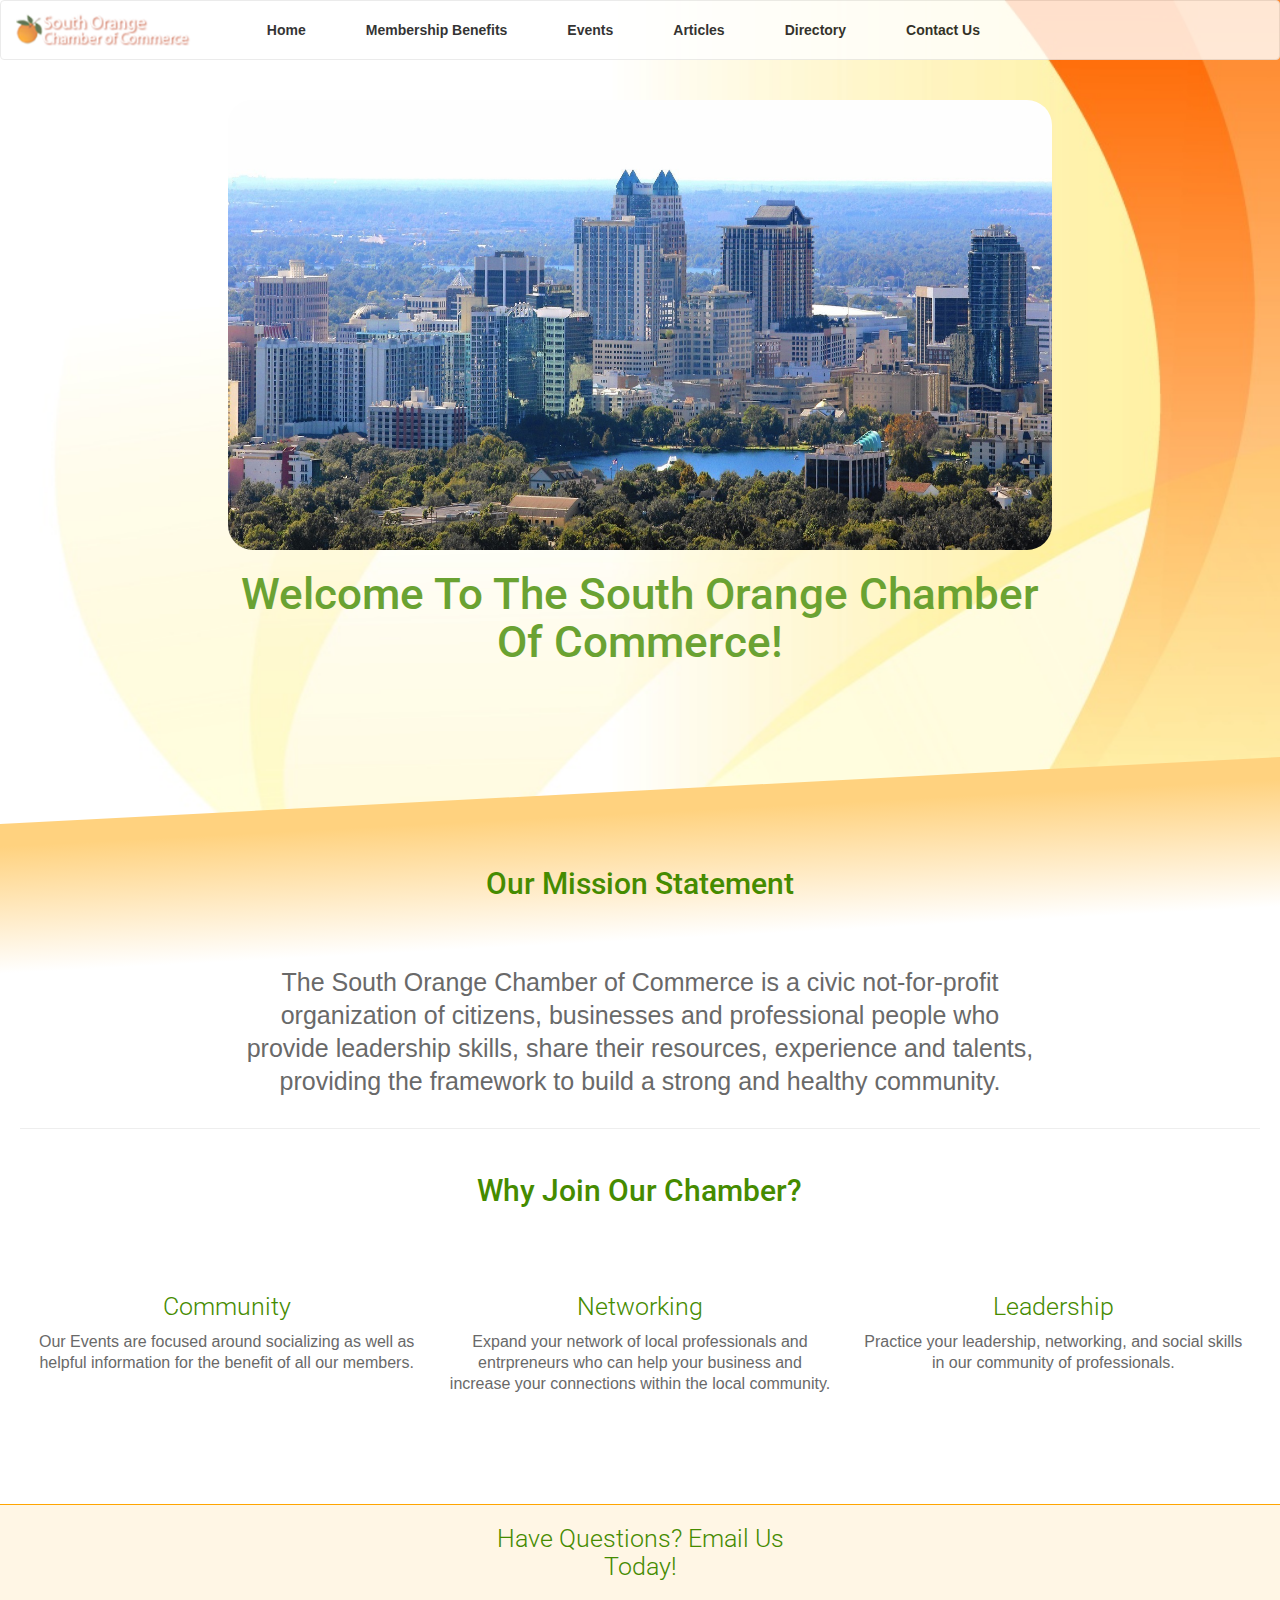
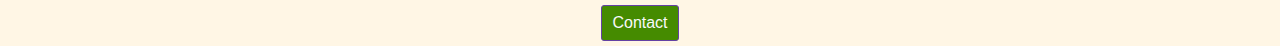
<file: index.html>
<!DOCTYPE html>
<html lang="en-us">

<head>
    <meta charset="utf-8">
    <meta name="viewport" content="width=device-width, initial-scale=1.0, maximum-scale=1.0, user-scalable=no">
    <title>South Orange Chamber</title>
    <!-- bootstap html and cc elemets-->
    <link rel="stylesheet" href="https://maxcdn.bootstrapcdn.com/bootstrap/3.3.7/css/bootstrap.min.css" integrity="sha384-BVYiiSIFeK1dGmJRAkycuHAHRg32OmUcww7on3RYdg4Va+PmSTsz/K68vbdEjh4u" crossorigin="anonymous">
    <!--links my css page -->
    <link rel="stylesheet" type="text/css" href="assets/css/style.css">
    <!--Allows me to use JQuery -->
    <script src="https://code.jquery.com/jquery-1.11.2.min.js"></script>
    <!-- Allows me to use Bootstrap JS -->
    <script src="https://maxcdn.bootstrapcdn.com/bootstrap/3.3.7/js/bootstrap.min.js" integrity="sha384-Tc5IQib027qvyjSMfHjOMaLkfuWVxZxUPnCJA7l2mCWNIpG9mGCD8wGNIcPD7Txa" crossorigin="anonymous"></script>
    <link href="https://fonts.googleapis.com/css?family=Roboto:300,400,500" rel="stylesheet">
    <link rel="shortcut icon" href="assets/images/floo.png">
    <link rel="apple-touch-icon" href="assets/images/favicon-floo.png">
</head>

<body id='bStreamer'>
    <nav class="navbar navbar-default" id="navStarted">
        <!-- Brand and toggle get grouped for better mobile display -->
        <div class="navbar-header">
            <button type="button" class="navbar-toggle collapsed" data-toggle="collapse" data-target="#navbar-collapse-1">
                <span class="sr-only">Toggle navigation</span>
                <span class="icon-bar"></span>
                <span class="icon-bar"></span>
                <span class="icon-bar"></span>
            </button>
            <a class="navbar-brand" href="index.html"><img id='logoID' src="assets/images/logo.png"></a>
        </div>
        <!-- Collect the nav links, forms, and other content for toggling -->
        <div class="collapse navbar-collapse" id="navbar-collapse-1">
            <ul class="nav navbar-nav navbar-right">
                <li>
                    <a class="navFont" href="index.html">Home</a>
                </li>
                <li>
                    <a class="navFont" href="membershipBenefits.html">Membership Benefits</a>
                </li>
                <li>
                    <a class="navFont" href="events.html">Events</a>
                </li>
                <li>
                    <a class="navFont" href="articles.html">Articles</a>
                </li>
                <li>
                    <a class="navFont" href="directory.html">Directory</a>
                </li>
                <li>
                    <a class="navFont" href="contact.html">Contact Us</a>
                </li>
            </ul>
        </div>
        <!-- /.navbar-collapse -->
    </nav>
    <!-- brands/streamers -->
    <div class="row indexRow" id="setMarginTop">
        <div class="col-md-2"></div>
        <!-- left column -->
        <div class="col-md-8" class="rightStreamer">
            <div id="righty">
            </div>
            <center>
                <h1>Welcome To The South Orange Chamber Of Commerce!</h1></center>
        </div>
        <div class="col-md-2"></div>
    </div>
    <!-- Get to top of page button -->
    <button onclick="topFunction()" id="myBtn" title="Go to top">Top</button>
    <div id="containerS">
        <div class="row">
            <div class="col-md-2"></div>
            <div class="col-md-8 missionStatementTitle">
                <h2 style="text-align: center;">Our Mission Statement</h2>
                <br>
                <br>
                <br>
            </div>
            <div class="col-md-2"></div>
        </div>
        <div class="row">
            <div class="col-md-2">
            </div>
            <div class="col-md-8">
                <p class="missionStatement" style="text-align: center;">The South Orange Chamber of Commerce is a civic not-for-profit organization of citizens, businesses and professional people who provide leadership skills, share their resources, experience and talents, providing the framework to build a strong and healthy community.
                </p>
            </div>
            <div class="col-md-2">
            </div>
        </div><hr>
        <div class="row">
            <div class="col-md-4"></div>
            <div class="col-md-4">
                <h2 style="text-align: center;">Why Join Our Chamber?</h2>
                <br>
                <br>
                <br>
            </div>
            <div class="col-md-4"></div>
        </div>
        <div class="row">
            <div class="col-md-4">
                <h3 style="text-align: center;">Community</h3>
                <p style="text-align: center;">Our Events are focused around socializing as well as helpful information for the benefit of all our members.</p>
            </div>
            <div class="col-md-4">
                <h3 style="text-align: center;">Networking</h3>
                <p style="text-align: center;">Expand your network of local professionals and entrpreneurs who can help your business and increase your connections within the local community.</p>
            </div>
            <div class="col-md-4">
                <h3 style="text-align: center;">Leadership</h3>
                <p style="text-align: center;">Practice your leadership, networking, and social skills in our community of professionals.</p>
            </div>
        </div>
    </div>
    </div>
    <!-- Footer -->
    <div id="footer">
        <div class="container">
            <div class="row" id="bone">
                <div class="col-md-4"></div>
                <div class="col-md-4" id="landingFoot">
                    <h3>Have Questions?  Email Us Today!</h3>
                    <a href="contact.html">
                        <button class="btn btn-lg btn-outline-light mt-3 call-button-1" data-toggle="modal" data-target="#myModal" id="submitButton">Contact</button>
                    </a>
                </div>
                <div class="col-md-4"></div>
            </div>
        </div>
    </div>
</body>
<script type="text/javascript">
window.onscroll = function() { scrollFunction() };

function scrollFunction() {
    if (document.body.scrollTop > 20 || document.documentElement.scrollTop > 20) {
        document.getElementById("myBtn").style.display = "block";
    } else {
        document.getElementById("myBtn").style.display = "none";
    }
}
// When the user clicks on the button, scroll to the top of the document
function topFunction() {
    document.body.scrollTop = 0; // For Chrome, Safari and Opera
    document.documentElement.scrollTop = 0; // For IE and Firefox
}
</script>

</html>
</file>
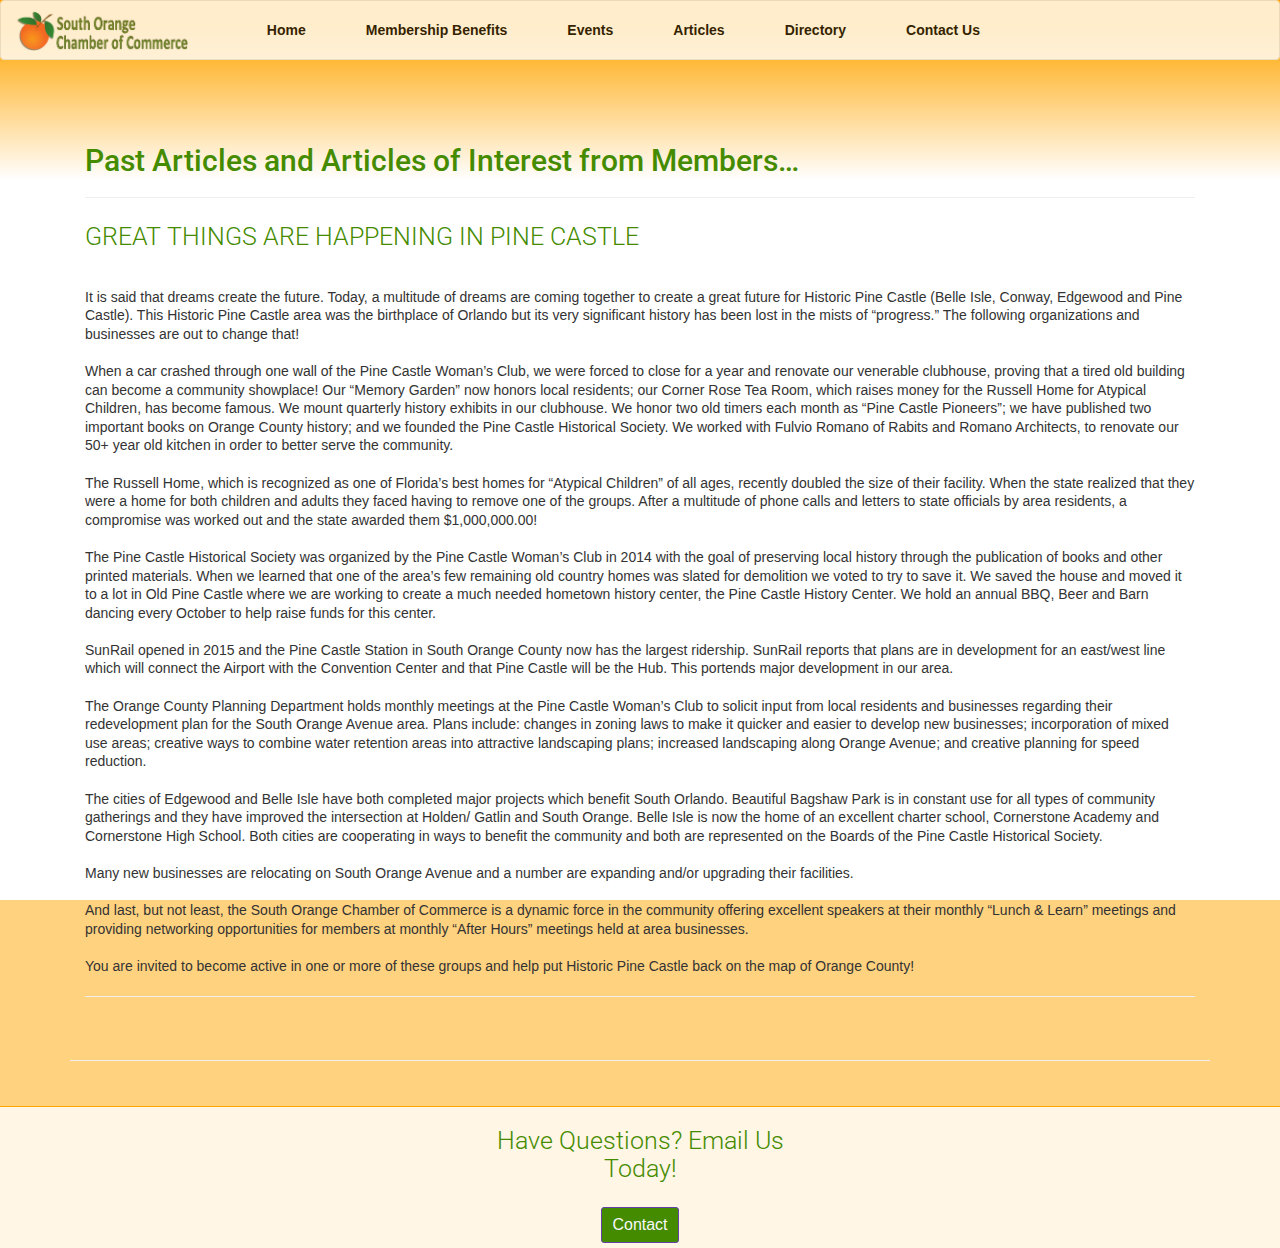
<file: articles.html>
<!DOCTYPE html>
<html lang="en-us">

<head>
    <meta charset="utf-8">
    <meta name="viewport" content="width=device-width, initial-scale=1.0, maximum-scale=1.0, user-scalable=no">
    <title>South Orange Chamber</title>
    <!-- bootstap html and cc elemets-->
    <link rel="stylesheet" href="https://maxcdn.bootstrapcdn.com/bootstrap/3.3.7/css/bootstrap.min.css" integrity="sha384-BVYiiSIFeK1dGmJRAkycuHAHRg32OmUcww7on3RYdg4Va+PmSTsz/K68vbdEjh4u"
        crossorigin="anonymous">
    <!--links my css page -->
    <link rel="stylesheet" type="text/css" href="assets/css/style.css">
    <!--Allows me to use JQuery -->
    <script src="https://code.jquery.com/jquery-1.11.2.min.js"></script>
    <!-- Allows me to use Bootstrap JS -->
    <script src="https://maxcdn.bootstrapcdn.com/bootstrap/3.3.7/js/bootstrap.min.js" integrity="sha384-Tc5IQib027qvyjSMfHjOMaLkfuWVxZxUPnCJA7l2mCWNIpG9mGCD8wGNIcPD7Txa"
        crossorigin="anonymous"></script>
    <link href="https://fonts.googleapis.com/css?family=Roboto:300,400,500" rel="stylesheet">
    <link rel="shortcut icon" href="assets/images/floo.png">
    <link rel="apple-touch-icon" href="assets/images/favicon-floo.png">
</head>

<body>
    <nav class="navbar navbar-default" id="navStarted">
        <!-- Brand and toggle get grouped for better mobile display -->
        <div class="navbar-header">
            <button type="button" class="navbar-toggle collapsed" data-toggle="collapse" data-target="#navbar-collapse-1">
                <span class="sr-only">Toggle navigation</span>
                <span class="icon-bar"></span>
                <span class="icon-bar"></span>
                <span class="icon-bar"></span>
            </button>
            <a class="navbar-brand" href="index.html"><img id='logoID' src="assets/images/logo-2.png"></a>
        </div>
        <!-- Collect the nav links, forms, and other content for toggling -->
        <div class="collapse navbar-collapse" id="navbar-collapse-1">
            <ul class="nav navbar-nav navbar-right">
                <li>
                    <a class="navFont" href="home">Home</a>
                </li>
                <li>
                    <a class="navFont" href="membershipBenefits">Membership Benefits</a>
                </li>
                <li>
                    <a class="navFont" href="events">Events</a>
                </li>
                <li>
                    <a class="navFont" href="articles">Articles</a>
                </li>
                <li>
                    <a class="navFont" href="memberDirectory">Directory</a>
                </li>
                <li>
                    <a class="navFont" href="contact">Contact Us</a>
                </li>
            </ul>
        </div>
        <!-- /.navbar-collapse -->
    </nav>
    <div id="container1" class="container">
        <br>
        <div class="row">
            <div class="col-md-12">
                <h2>Past Articles and Articles of Interest from Members…</h2>
                <hr>
                <p>
                    <h3>GREAT THINGS ARE HAPPENING IN PINE CASTLE<br><br>
                    </h3>
                    It is said that dreams create the future. Today, a multitude of dreams are coming together to
                    create a great future for Historic Pine Castle (Belle Isle, Conway, Edgewood and Pine Castle). This
                    Historic Pine Castle area was the birthplace of Orlando but its very significant history has been
                    lost in the mists of “progress.” The following organizations and businesses are out to change that!<br><br>
                    When a car crashed through one wall of the Pine Castle Woman’s Club, we were forced to close for a
                    year and renovate our venerable clubhouse, proving that a tired old building can become a community
                    showplace! Our “Memory Garden” now honors local residents; our Corner Rose Tea Room, which raises
                    money for the Russell Home for Atypical Children, has become famous. We mount quarterly history
                    exhibits in our clubhouse. We honor two old timers each month as “Pine Castle Pioneers”; we have
                    published two important books on Orange County history; and we founded the Pine Castle Historical
                    Society. We worked with Fulvio Romano of Rabits and Romano Architects, to renovate our 50+ year old
                    kitchen in order to better serve the community.<br><br>
                    The Russell Home, which is recognized as one of Florida’s best homes for “Atypical Children” of all
                    ages, recently doubled the size of their facility. When the state realized that they were a home
                    for both children and adults they faced having to remove one of the groups. After a multitude of
                    phone calls and letters to state officials by area residents, a compromise was worked out and the
                    state awarded them $1,000,000.00!<br><br>
                    The Pine Castle Historical Society was organized by the Pine Castle Woman’s Club in 2014 with the
                    goal of preserving local history through the publication of books and other printed materials. When
                    we learned that one of the area’s few remaining old country homes was slated for demolition we
                    voted to try to save it. We saved the house and moved it to a lot in Old Pine Castle where we are
                    working to create a much needed hometown history center, the Pine Castle History Center. We hold an
                    annual BBQ, Beer and Barn dancing every October to help raise funds for this center. <br><br>
                    SunRail opened in 2015 and the Pine Castle Station in South Orange County now has the largest
                    ridership. SunRail reports that plans are in development for an east/west line which will connect
                    the Airport with the Convention Center and that Pine Castle will be the Hub. This portends major
                    development in our area. <br><br>
                    The Orange County Planning Department holds monthly meetings at the Pine Castle Woman’s Club to
                    solicit input from local residents and businesses regarding their redevelopment plan for the South
                    Orange Avenue area. Plans include: changes in zoning laws to make it quicker and easier to develop
                    new businesses; incorporation of mixed use areas; creative ways to combine water retention areas
                    into attractive landscaping plans; increased landscaping along Orange Avenue; and creative planning
                    for speed reduction. <br><br>
                    The cities of Edgewood and Belle Isle have both completed major projects which benefit South
                    Orlando. Beautiful Bagshaw Park is in constant use for all types of community gatherings and they
                    have improved the intersection at Holden/ Gatlin and South Orange. Belle Isle is now the home of an
                    excellent charter school, Cornerstone Academy and Cornerstone High School. Both cities are
                    cooperating in ways to benefit the community and both are represented on the Boards of the Pine
                    Castle Historical Society.<br><br>
                    Many new businesses are relocating on South Orange Avenue and a number are expanding and/or
                    upgrading their facilities.<br><br>

                    And last, but not least, the South Orange Chamber of Commerce is a dynamic force in the community
                    offering excellent speakers at their monthly “Lunch & Learn” meetings and providing networking
                    opportunities for members at monthly “After Hours” meetings held at area businesses.<br><br>
                    You are invited to become active in one or more of these groups and help put Historic Pine Castle
                    back on the map of Orange County!

                </p>
                <hr>
                <br>
            </div>
        </div>

        <hr>
    </div>
    <button onclick="topFunction()" id="myBtn" title="Go to top">Top</button>
    <!-- Footer -->
    <div id="footer">
        <div class="container">
            <div class="row" id="bone">
                <div class="col-md-4"></div>
                <div class="col-md-4" id="landingFoot">
                    <h3>Have Questions? Email Us Today!</h3>
                    <a href="contact.html">
                        <button class="btn btn-lg btn-outline-light mt-3 call-button-1" data-toggle="modal" data-target="#myModal"
                            id="submitButton">Contact</button>
                    </a>
                </div>
                <div class="col-md-4"></div>
            </div>
        </div>
    </div>
</body>
<script type="text/javascript">
    window.onscroll = function () { scrollFunction() };

    function scrollFunction() {
        if (document.body.scrollTop > 20 || document.documentElement.scrollTop > 20) {
            document.getElementById("myBtn").style.display = "block";
        } else {
            document.getElementById("myBtn").style.display = "none";
        }
    }

    // When the user clicks on the button, scroll to the top of the document
    function topFunction() {
        document.body.scrollTop = 0; // For Chrome, Safari and Opera 
        document.documentElement.scrollTop = 0; // For IE and Firefox
    }
</script>

</html>
</file>
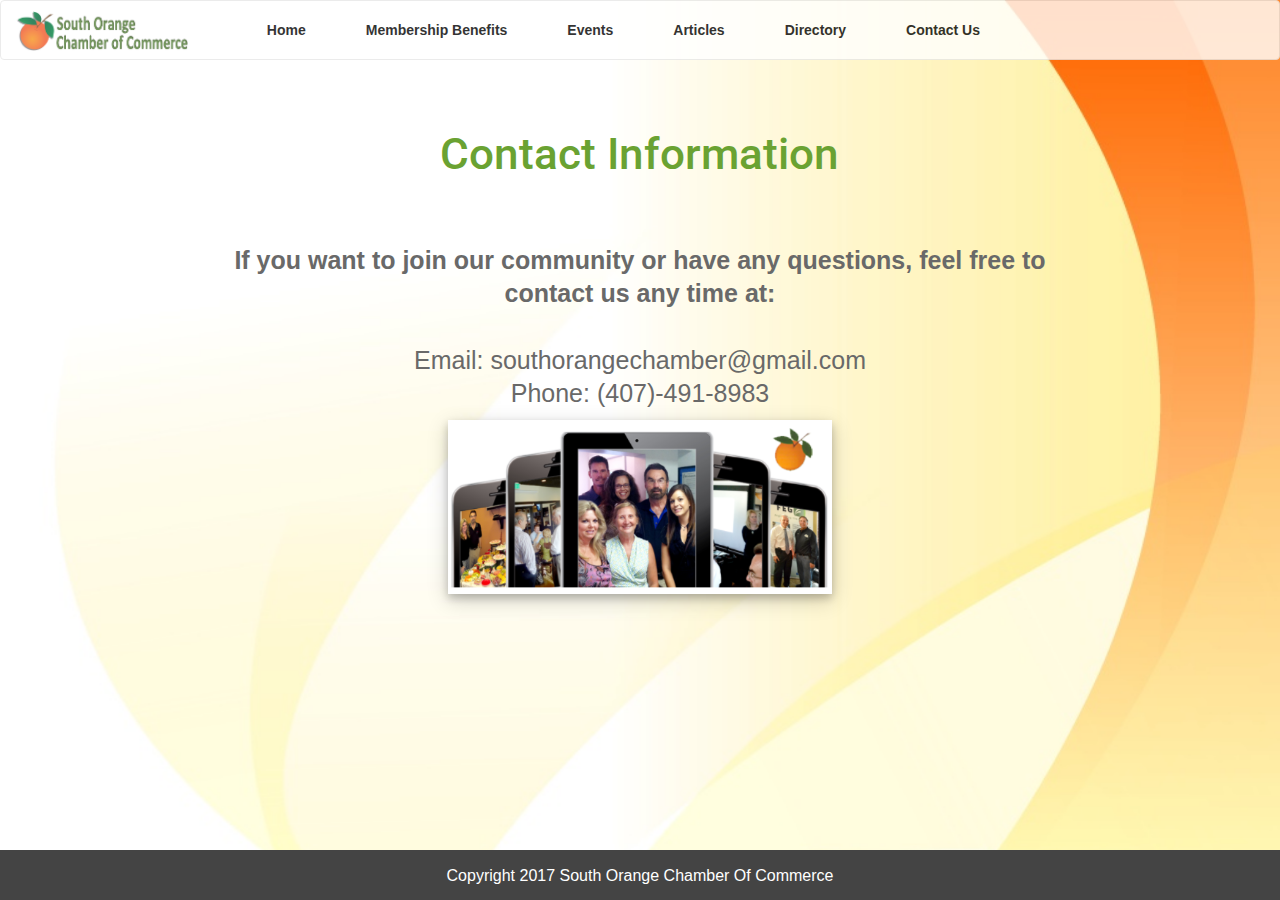
<file: contact.html>
<!DOCTYPE html>
<html lang="en-us">

<head>
    <meta charset="utf-8">
    <meta name="viewport" content="width=device-width, initial-scale=1.0, maximum-scale=1.0, user-scalable=no">
    <title>South Orange Chamber</title>
    <!-- bootstap html and cc elemets-->
    <link rel="stylesheet" href="https://maxcdn.bootstrapcdn.com/bootstrap/3.3.7/css/bootstrap.min.css" integrity="sha384-BVYiiSIFeK1dGmJRAkycuHAHRg32OmUcww7on3RYdg4Va+PmSTsz/K68vbdEjh4u"
        crossorigin="anonymous">
    <!--links my css page -->
    <link rel="stylesheet" type="text/css" href="assets/css/style.css">
    <!--Allows me to use JQuery -->
    <script src="https://code.jquery.com/jquery-1.11.2.min.js"></script>
    <!-- Allows me to use Bootstrap JS -->
    <script src="https://maxcdn.bootstrapcdn.com/bootstrap/3.3.7/js/bootstrap.min.js" integrity="sha384-Tc5IQib027qvyjSMfHjOMaLkfuWVxZxUPnCJA7l2mCWNIpG9mGCD8wGNIcPD7Txa"
        crossorigin="anonymous"></script>
    <link href="https://fonts.googleapis.com/css?family=Roboto:300,400,500" rel="stylesheet">
    <link rel="shortcut icon" href="assets/images/floo.png">
    <link rel="apple-touch-icon" href="assets/images/favicon-floo.png">
</head>

<body id='bStreamer'>
    <nav class="navbar navbar-default" id="navStarted">
        <!-- Brand and toggle get grouped for better mobile display -->
        <div class="navbar-header">
            <button type="button" class="navbar-toggle collapsed" data-toggle="collapse" data-target="#navbar-collapse-1">
                <span class="sr-only">Toggle navigation</span>
                <span class="icon-bar"></span>
                <span class="icon-bar"></span>
                <span class="icon-bar"></span>
            </button>
            <a class="navbar-brand" href="index.html"><img id='logoID' src="assets/images/logo-2.png"></a>
        </div>
        <!-- Collect the nav links, forms, and other content for toggling -->
        <div class="collapse navbar-collapse" id="navbar-collapse-1">
            <ul class="nav navbar-nav navbar-right">
                <li>
                    <a class="navFont" href="home">Home</a>
                </li>
                <li>
                    <a class="navFont" href="membershipBenefits">Membership Benefits</a>
                </li>
                <li>
                    <a class="navFont" href="events">Events</a>
                </li>
                <li>
                    <a class="navFont" href="articles">Articles</a>
                </li>
                <li>
                    <a class="navFont" href="memberDirectory">Directory</a>
                </li>
                <li>
                    <a class="navFont" href="contact">Contact Us</a>
                </li>
            </ul>
        </div>
        <!-- /.navbar-collapse -->
    </nav>
    <div id="container2">
        <div class="row">
            <div class="col-md-2"></div>
            <div class="col-md-8 missionStatementTitle">
                <h1 style="text-align: center;">Contact Information</h1>
                <br>
                <br>
                <br>
            </div>
            <div class="col-md-2"></div>
        </div>
        <div class="row">
            <div class="col-md-2">
            </div>
            <div class="col-md-8">
                <p class="missionStatement" style="text-align: center;"><b>If you want to join our community or have
                        any questions, feel free to contact us any time at: </b>
                    <br>
                    <br> Email: southorangechamber@gmail.com
                    <br>Phone: (407)-491-8983
                </p>
            </div>
            <center><img src="assets/images/mainPicture.png" style="width: 30%; height: 50%;" class='img-responsive boxShadowClass'></center>
            <div class="col-md-2">
            </div>
        </div>
    </div>
    <div class="copyright">
        <div class="container">
            <div class="row">
                <center>
                    <p class="copyrighttext">Copyright 2017 South Orange Chamber Of Commerce</p>
                </center>
            </div>
        </div>
    </div>
</body>
<script type="text/javascript">
    window.onscroll = function () { scrollFunction() };

    function scrollFunction() {
        if (document.body.scrollTop > 20 || document.documentElement.scrollTop > 20) {
            document.getElementById("myBtn").style.display = "block";
        } else {
            document.getElementById("myBtn").style.display = "none";
        }
    }
    // When the user clicks on the button, scroll to the top of the document
    function topFunction() {
        document.body.scrollTop = 0; // For Chrome, Safari and Opera
        document.documentElement.scrollTop = 0; // For IE and Firefox
    }
</script>

</html>
</file>
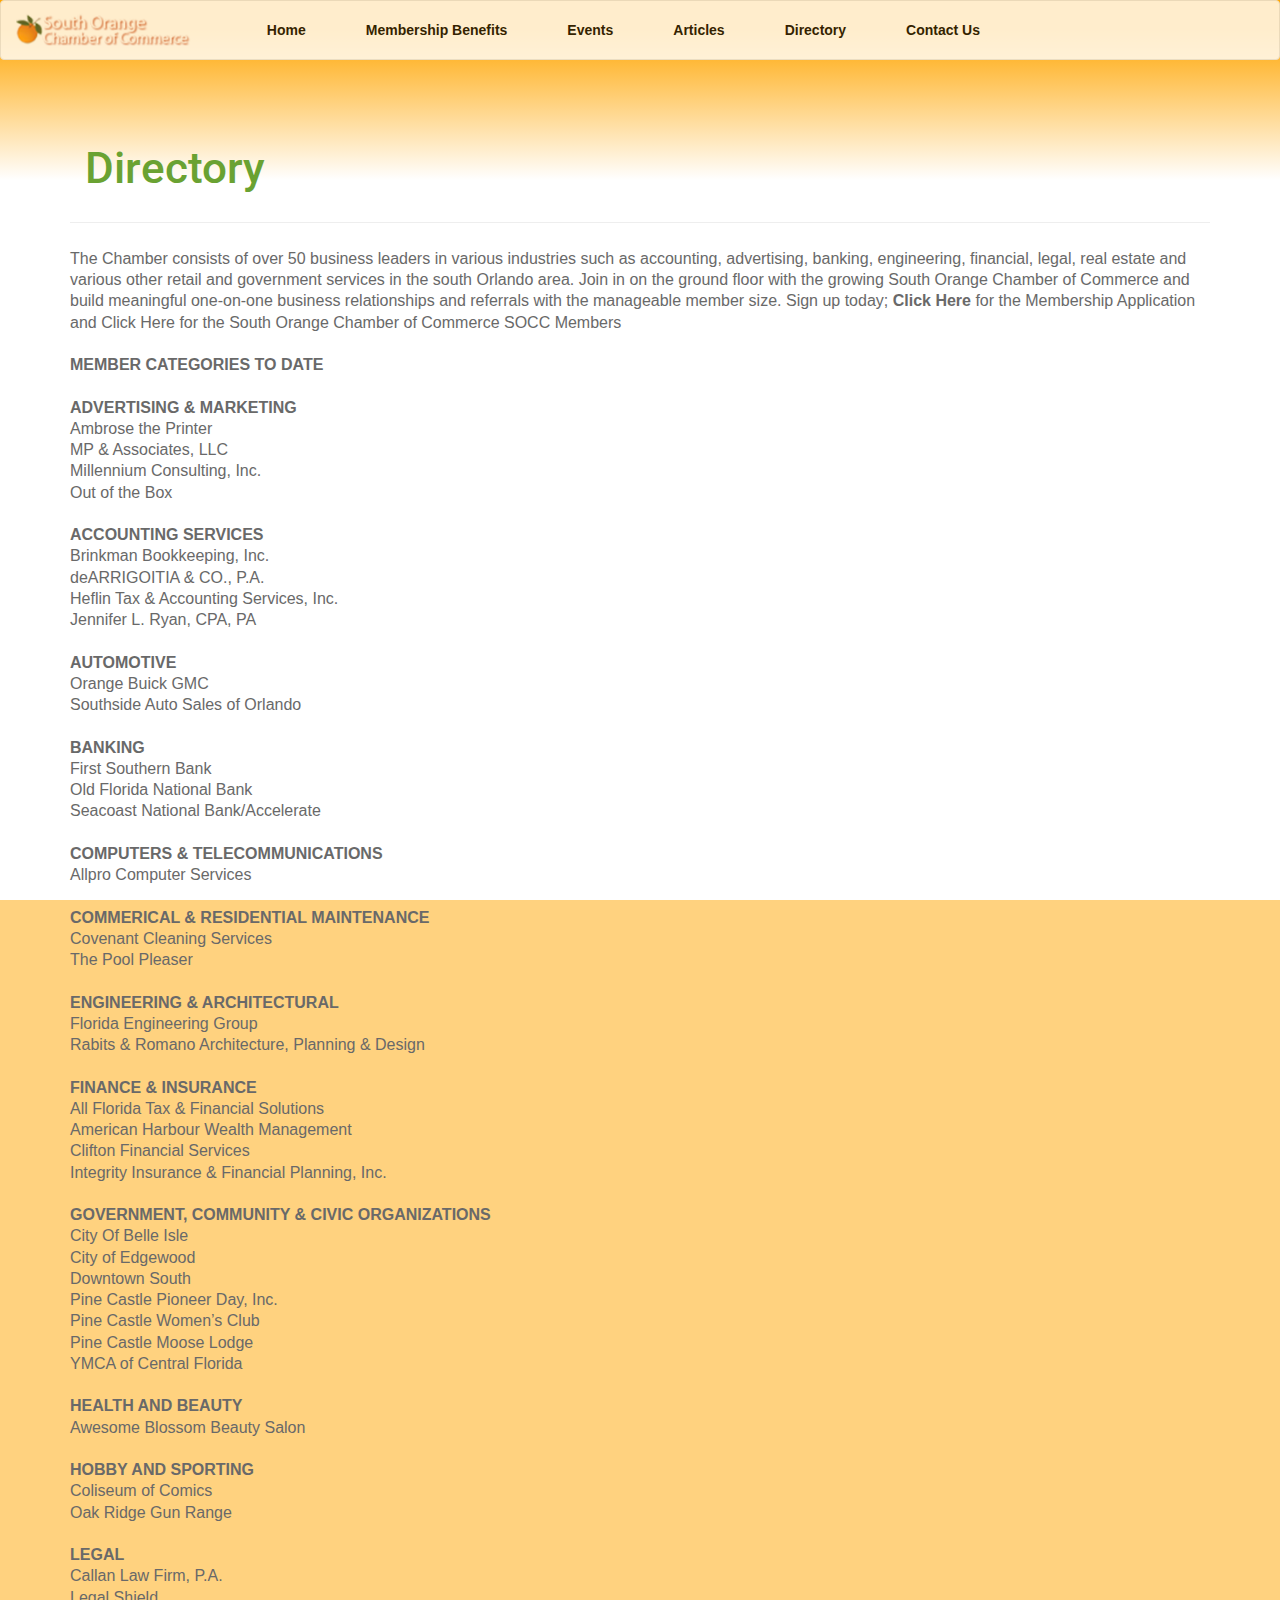
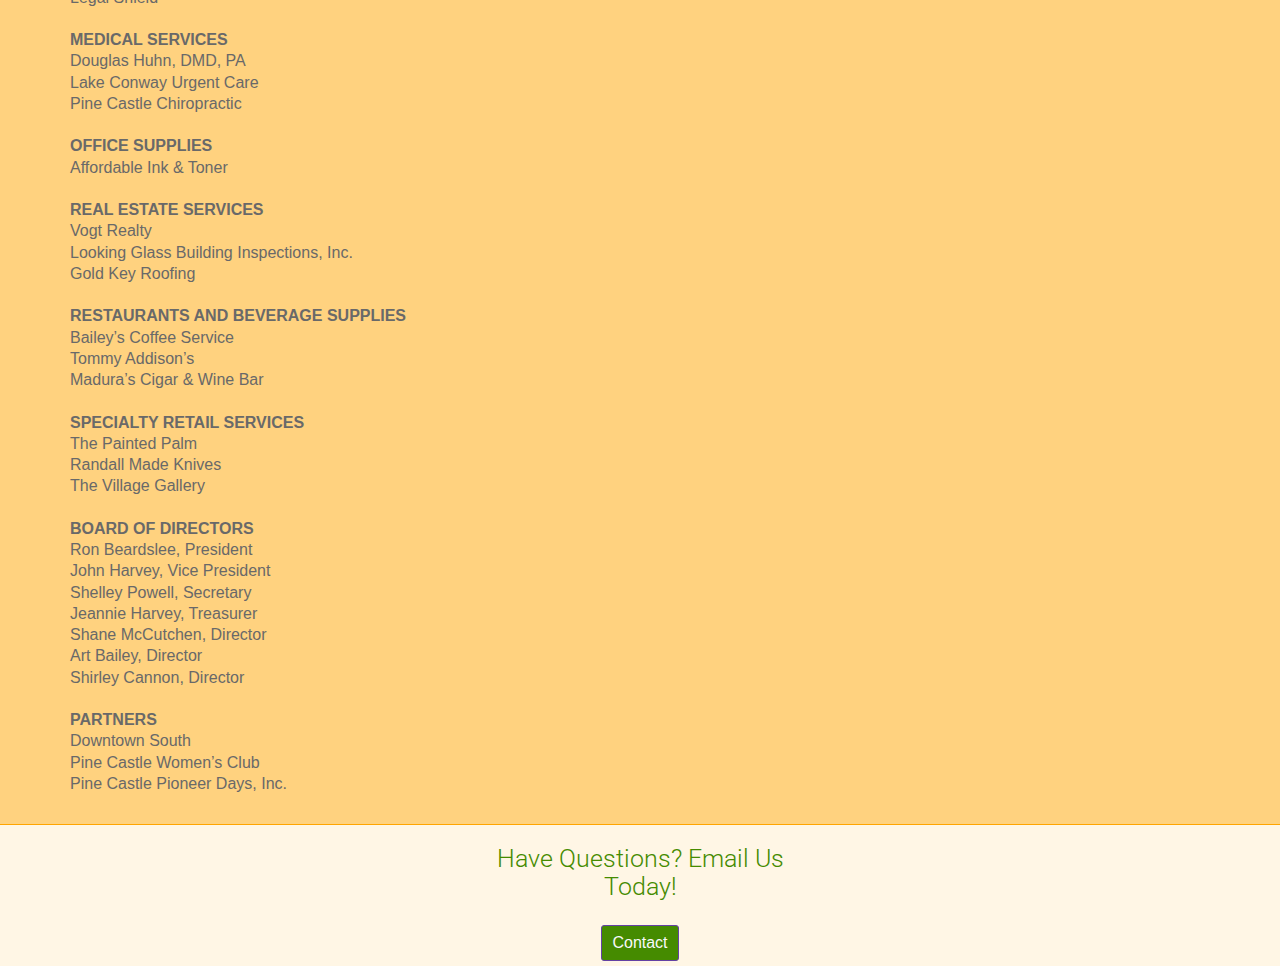
<file: Directory.html>
<!DOCTYPE html>
<html lang="en-us">

<head>
    <meta charset="utf-8">
    <meta name="viewport" content="width=device-width, initial-scale=1.0, maximum-scale=1.0, user-scalable=no">
    <title>South Orange Chamber</title>
    <!-- bootstap html and cc elemets-->
    <link rel="stylesheet" href="https://maxcdn.bootstrapcdn.com/bootstrap/3.3.7/css/bootstrap.min.css" integrity="sha384-BVYiiSIFeK1dGmJRAkycuHAHRg32OmUcww7on3RYdg4Va+PmSTsz/K68vbdEjh4u" crossorigin="anonymous">
    <!--links my css page -->
    <link rel="stylesheet" type="text/css" href="assets/css/style.css">
    <!--Allows me to use JQuery -->
    <script src="https://code.jquery.com/jquery-1.11.2.min.js"></script>
    <!-- Allows me to use Bootstrap JS -->
    <script src="https://maxcdn.bootstrapcdn.com/bootstrap/3.3.7/js/bootstrap.min.js" integrity="sha384-Tc5IQib027qvyjSMfHjOMaLkfuWVxZxUPnCJA7l2mCWNIpG9mGCD8wGNIcPD7Txa" crossorigin="anonymous"></script>
    <link href="https://fonts.googleapis.com/css?family=Roboto:300,400,500" rel="stylesheet">
    <link rel="shortcut icon" href="assets/images/floo.png">
    <link rel="apple-touch-icon" href="assets/images/favicon-floo.png">
</head>

<body>
    <nav class="navbar navbar-default" id="navStarted">
        <!-- Brand and toggle get grouped for better mobile display -->
        <div class="navbar-header">
            <button type="button" class="navbar-toggle collapsed" data-toggle="collapse" data-target="#navbar-collapse-1">
                <span class="sr-only">Toggle navigation</span>
                <span class="icon-bar"></span>
                <span class="icon-bar"></span>
                <span class="icon-bar"></span>
            </button>
            <a class="navbar-brand" href="index.html"><img id='logoID' src="assets/images/logo.png"></a>
        </div>
        <!-- Collect the nav links, forms, and other content for toggling -->
        <div class="collapse navbar-collapse" id="navbar-collapse-1">
            <ul class="nav navbar-nav navbar-right">
                <li>
                    <a class="navFont" href="home">Home</a>
                </li>
                <li>
                    <a class="navFont" href="membershipBenefits">Membership Benefits</a>
                </li>
                <li>
                    <a class="navFont" href="events">Events</a>
                </li>
                <li>
                    <a class="navFont" href="articles">Articles</a>
                </li>
                <li>
                    <a class="navFont" href="directory">Directory</a>
                </li>
                <li>
                    <a class="navFont" href="contact">Contact Us</a>
                </li>
            </ul>
        </div>
        <!-- /.navbar-collapse -->
    </nav>
    <div id="container1" class="container">
        <div class="row">
            <div class="col-md-6">
                <br>
                <h1>Directory</h1>
            </div>
        </div>
        <hr>
        <div class="row">
            <p>
                The Chamber consists of over 50 business leaders in various industries such as accounting, advertising, banking, engineering, financial, legal, real estate and various other retail and government services in the south Orlando area. Join in on the ground floor with the growing South Orange Chamber of Commerce and build meaningful one-on-one business relationships and referrals with the manageable member size. Sign up today; <b>Click Here</b> for the Membership Application and Click Here for the South Orange Chamber of Commerce SOCC Members<br><br>
<b>MEMBER CATEGORIES TO DATE</b><br><br>

<b>ADVERTISING & MARKETING</b><br>
Ambrose the Printer<br>
MP & Associates, LLC<br>
Millennium Consulting, Inc.<br>
Out of the Box<br><br>
<b>ACCOUNTING SERVICES</b><br>
Brinkman Bookkeeping, Inc.<br>
deARRIGOITIA & CO., P.A.<br>
Heflin Tax & Accounting Services, Inc.<br>
Jennifer L. Ryan, CPA, PA<br><br>
<b>AUTOMOTIVE</b><br>
Orange Buick GMC<br>
Southside Auto Sales of Orlando <br><br>
<b>BANKING</b> <br>
First Southern Bank<br>
Old Florida National Bank<br>
Seacoast National Bank/Accelerate<br><br>
<b>COMPUTERS & TELECOMMUNICATIONS</b> <br>
Allpro Computer Services<br><br>
<b>COMMERICAL & RESIDENTIAL MAINTENANCE</b><br>
Covenant Cleaning Services <br>
The Pool Pleaser <br><br>
<b>ENGINEERING & ARCHITECTURAL</b><br>
Florida Engineering Group<br>
Rabits & Romano Architecture, Planning & Design<br><br>
<b>FINANCE & INSURANCE</b><br>
All Florida Tax & Financial Solutions<br>
American Harbour Wealth Management<br>
Clifton Financial Services<br>
Integrity Insurance & Financial Planning, Inc.<br><br>
<b>GOVERNMENT, COMMUNITY & CIVIC ORGANIZATIONS</b> <br>
City Of Belle Isle<br>
City of Edgewood<br>
Downtown South<br>
Pine Castle Pioneer Day, Inc.<br>
Pine Castle Women’s Club<br>
Pine Castle Moose Lodge<br>
YMCA of Central Florida<br><br>
<b>HEALTH AND BEAUTY</b><br>
Awesome Blossom Beauty Salon<br><br>
<b>HOBBY AND SPORTING</b><br>
Coliseum  of Comics<br>
Oak Ridge Gun Range<br><br>
<b>LEGAL</b><br>
Callan Law Firm, P.A.<br>
Legal Shield<br><br>
<b>MEDICAL SERVICES</b><br>
Douglas Huhn, DMD, PA<br>
Lake Conway Urgent Care<br>
Pine Castle Chiropractic<br><br>
<b>OFFICE SUPPLIES</b><br>
Affordable Ink & Toner<br><br>
<b>REAL ESTATE SERVICES</b><br>
Vogt Realty<br>
Looking Glass Building Inspections, Inc.<br>
Gold Key Roofing<br><br>
<b>RESTAURANTS AND BEVERAGE SUPPLIES</b><br>
Bailey’s Coffee Service<br>
Tommy Addison’s<br>
Madura’s Cigar & Wine Bar<br><br>
<b>SPECIALTY RETAIL SERVICES</b><br>
The Painted Palm<br>
Randall Made Knives<br>
The Village Gallery<br><br>
<b>BOARD OF DIRECTORS</b><br>
Ron Beardslee, President <br>
John Harvey, Vice President <br>
Shelley Powell, Secretary <br>
Jeannie Harvey, Treasurer <br>
Shane McCutchen, Director <br>
Art Bailey, Director<br>
Shirley Cannon, Director<br><br>
<b>PARTNERS </b><br>
Downtown South<br>
Pine Castle Women’s Club<br>
Pine Castle Pioneer Days, Inc.<br>

            </p>
      </div>
    </div>
    <button onclick="topFunction()" id="myBtn" title="Go to top">Top</button>
    <!-- Footer -->
    <div id="footer">
        <div class="container">
            <div class="row" id="bone">
                <div class="col-md-4"></div>
                <div class="col-md-4" id="landingFoot">
                    <h3>Have Questions?  Email Us Today!</h3>
                    <a href="contact.html">
                        <button class="btn btn-lg btn-outline-light mt-3 call-button-1" data-toggle="modal" data-target="#myModal" id="submitButton">Contact</button>
                    </a>
                </div>
                <div class="col-md-4"></div>
            </div>
        </div>
    </div>
</body>
<script type="text/javascript">
window.onscroll = function() { scrollFunction() };

function scrollFunction() {
    if (document.body.scrollTop > 20 || document.documentElement.scrollTop > 20) {
        document.getElementById("myBtn").style.display = "block";
    } else {
        document.getElementById("myBtn").style.display = "none";
    }
}

// When the user clicks on the button, scroll to the top of the document
function topFunction() {
    document.body.scrollTop = 0; // For Chrome, Safari and Opera 
    document.documentElement.scrollTop = 0; // For IE and Firefox
}
</script>

</html>
</file>
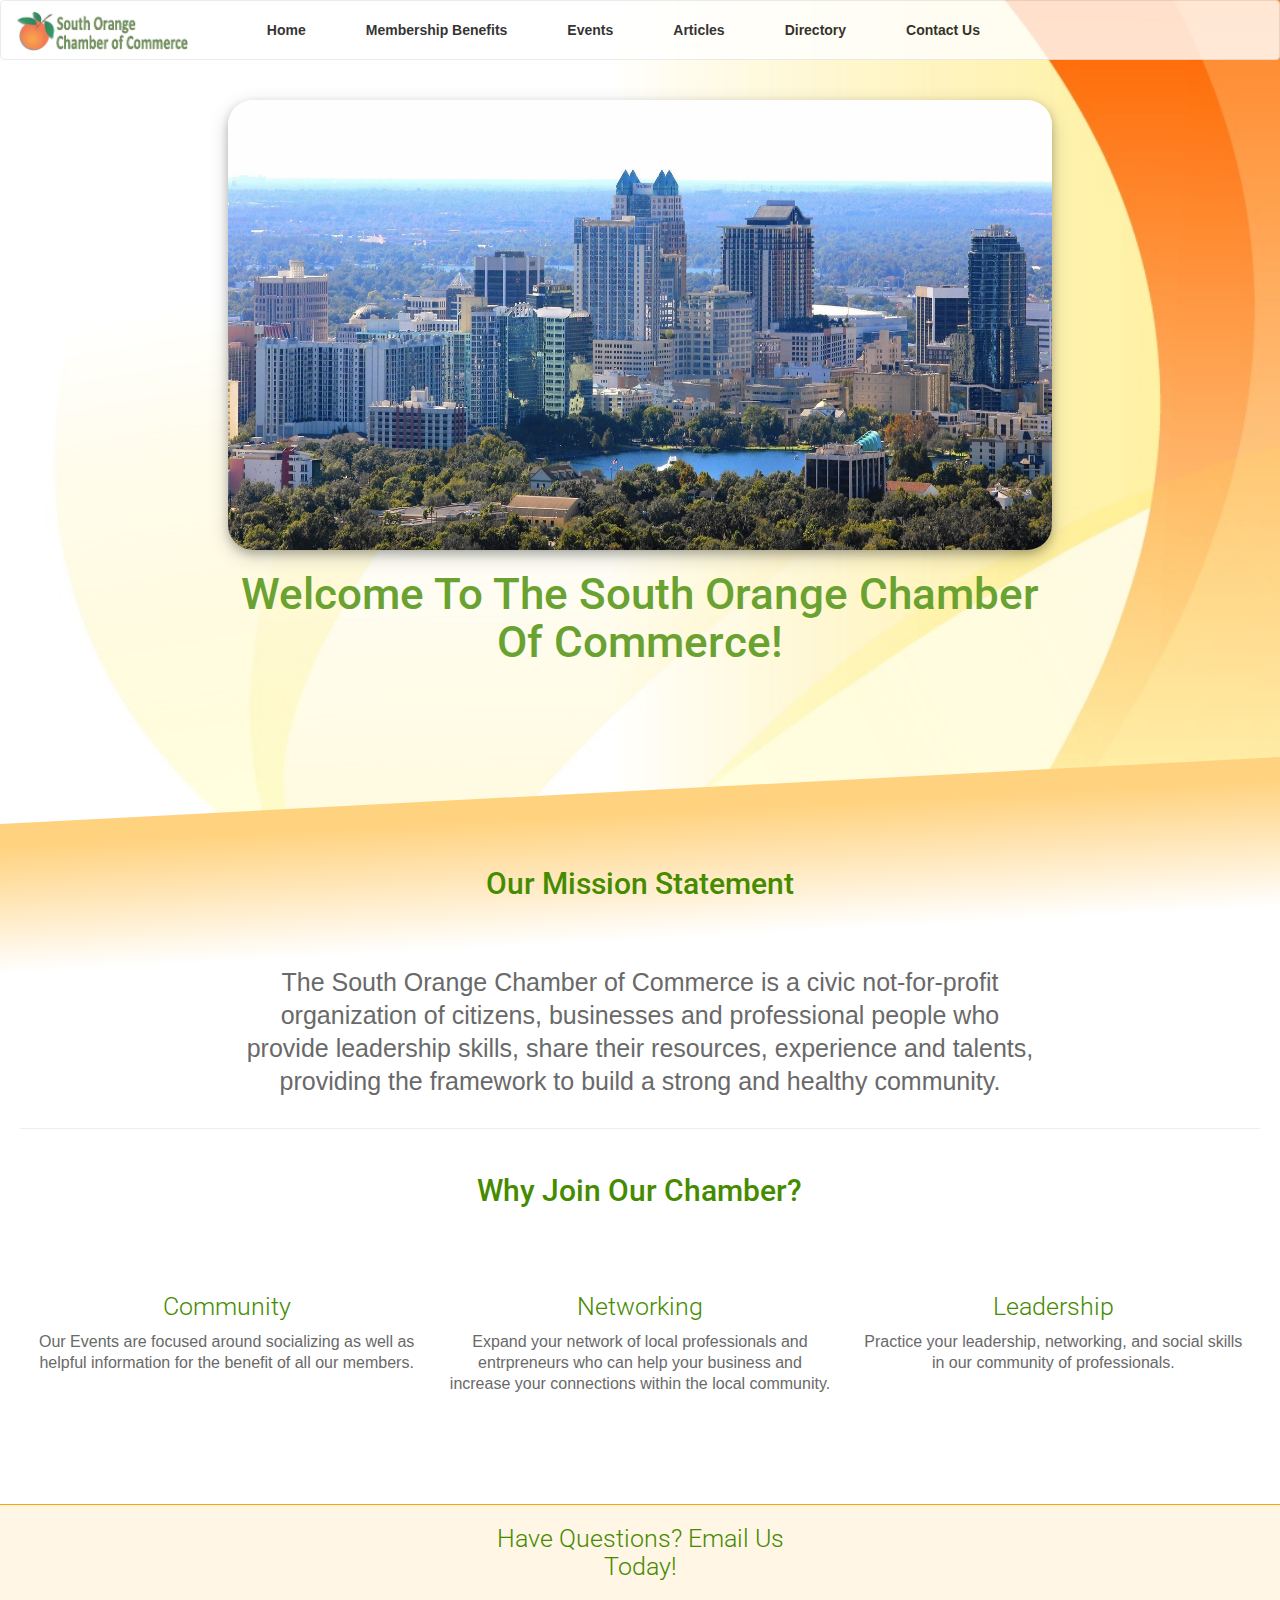
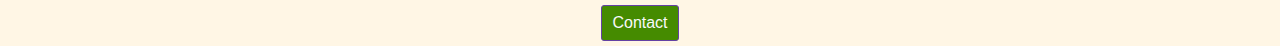
<file: home.html>
<!DOCTYPE html>
<html lang="en-us">

<head>
    <meta charset="utf-8">
    <meta name="viewport" content="width=device-width, initial-scale=1.0, maximum-scale=1.0, user-scalable=no">
    <title>South Orange Chamber</title>
    <!-- bootstap html and cc elemets-->
    <link rel="stylesheet" href="https://maxcdn.bootstrapcdn.com/bootstrap/3.3.7/css/bootstrap.min.css" integrity="sha384-BVYiiSIFeK1dGmJRAkycuHAHRg32OmUcww7on3RYdg4Va+PmSTsz/K68vbdEjh4u"
        crossorigin="anonymous">
    <!--links my css page -->
    <link rel="stylesheet" type="text/css" href="assets/css/style.css">
    <!--Allows me to use JQuery -->
    <script src="https://code.jquery.com/jquery-1.11.2.min.js"></script>
    <!-- Allows me to use Bootstrap JS -->
    <script src="https://maxcdn.bootstrapcdn.com/bootstrap/3.3.7/js/bootstrap.min.js" integrity="sha384-Tc5IQib027qvyjSMfHjOMaLkfuWVxZxUPnCJA7l2mCWNIpG9mGCD8wGNIcPD7Txa"
        crossorigin="anonymous"></script>
    <link href="https://fonts.googleapis.com/css?family=Roboto:300,400,500" rel="stylesheet">
    <link rel="shortcut icon" href="assets/images/floo.png">
    <link rel="apple-touch-icon" href="assets/images/favicon-floo.png">
</head>

<body id='bStreamer' class='tessttt'>
    <nav class="navbar navbar-default" id="navStarted">
        <!-- Brand and toggle get grouped for better mobile display -->
        <div class="navbar-header">
            <button type="button" class="navbar-toggle collapsed" data-toggle="collapse" data-target="#navbar-collapse-1">
                <span class="sr-only">Toggle navigation</span>
                <span class="icon-bar"></span>
                <span class="icon-bar"></span>
                <span class="icon-bar"></span>
            </button>
            <a class="navbar-brand" href="index.html"><img id='logoID' src="assets/images/logo-2.png"></a>
        </div>
        <!-- Collect the nav links, forms, and other content for toggling -->
        <div class="collapse navbar-collapse" id="navbar-collapse-1">
            <ul class="nav navbar-nav navbar-right">
                <li>
                    <a class="navFont" href="home">Home</a>
                </li>
                <li>
                    <a class="navFont" href="membershipBenefits">Membership Benefits</a>
                </li>
                <li>
                    <a class="navFont" href="events">Events</a>
                </li>
                <li>
                    <a class="navFont" href="articles">Articles</a>
                </li>
                <li>
                    <a class="navFont" href="memberDirectory">Directory</a>
                </li>
                <li>
                    <a class="navFont" href="contact">Contact Us</a>
                </li>
            </ul>
        </div>
        <!-- /.navbar-collapse -->
    </nav>
    <!-- brands/streamers -->
    <div class="row indexRow" id="setMarginTop">
        <div class="col-md-2"></div>
        <!-- left column -->
        <div class="col-md-8" class="rightStreamer">
            <div id="righty" class='boxShadowClass'>
            </div>
            <center>
                <h1>Welcome To The South Orange Chamber Of Commerce!</h1>
            </center>
        </div>
        <div class="col-md-2"></div>
    </div>
    <!-- Get to top of page button -->
    <button onclick="topFunction()" id="myBtn" title="Go to top">Top</button>
    <div id="containerS">
        <div class="row">
            <div class="col-md-2"></div>
            <div class="col-md-8 missionStatementTitle">
                <h2 style="text-align: center;">Our Mission Statement</h2>
                <br>
                <br>
                <br>
            </div>
            <div class="col-md-2"></div>
        </div>
        <div class="row">
            <div class="col-md-2">
            </div>
            <div class="col-md-8">
                <p class="missionStatement" style="text-align: center;">The South Orange Chamber of Commerce is a civic
                    not-for-profit organization of citizens, businesses and professional people who provide leadership
                    skills, share their resources, experience and talents, providing the framework to build a strong
                    and healthy community.
                </p>
            </div>
            <div class="col-md-2">
            </div>
        </div>
        <hr>
        <div class="row">
            <div class="col-md-4"></div>
            <div class="col-md-4">
                <h2 style="text-align: center;">Why Join Our Chamber?</h2>
                <br>
                <br>
                <br>
            </div>
            <div class="col-md-4"></div>
        </div>
        <div class="row">
            <div class="col-md-4">
                <h3 style="text-align: center;">Community</h3>
                <p style="text-align: center;">Our Events are focused around socializing as well as helpful information
                    for the benefit of all our members.</p>
            </div>
            <div class="col-md-4">
                <h3 style="text-align: center;">Networking</h3>
                <p style="text-align: center;">Expand your network of local professionals and entrpreneurs who can help
                    your business and increase your connections within the local community.</p>
            </div>
            <div class="col-md-4">
                <h3 style="text-align: center;">Leadership</h3>
                <p style="text-align: center;">Practice your leadership, networking, and social skills in our community
                    of professionals.</p>
            </div>
        </div>
    </div>
    </div>
    <!-- Footer -->
    <div id="footer">
        <div class="container">
            <div class="row" id="bone">
                <div class="col-md-4"></div>
                <div class="col-md-4" id="landingFoot">
                    <h3>Have Questions? Email Us Today!</h3>
                    <a href="contact.html">
                        <button class="btn btn-lg btn-outline-light mt-3 call-button-1" data-toggle="modal" data-target="#myModal"
                            id="submitButton">Contact</button>
                    </a>
                </div>
                <div class="col-md-4"></div>
            </div>
        </div>
    </div>
</body>
<script type="text/javascript">
    window.onscroll = function () { scrollFunction() };

    function scrollFunction() {
        if (document.body.scrollTop > 20 || document.documentElement.scrollTop > 20) {
            document.getElementById("myBtn").style.display = "block";
        } else {
            document.getElementById("myBtn").style.display = "none";
        }
    }
    // When the user clicks on the button, scroll to the top of the document
    function topFunction() {
        document.body.scrollTop = 0; // For Chrome, Safari and Opera
        document.documentElement.scrollTop = 0; // For IE and Firefox
    }
</script>

</html>
</file>
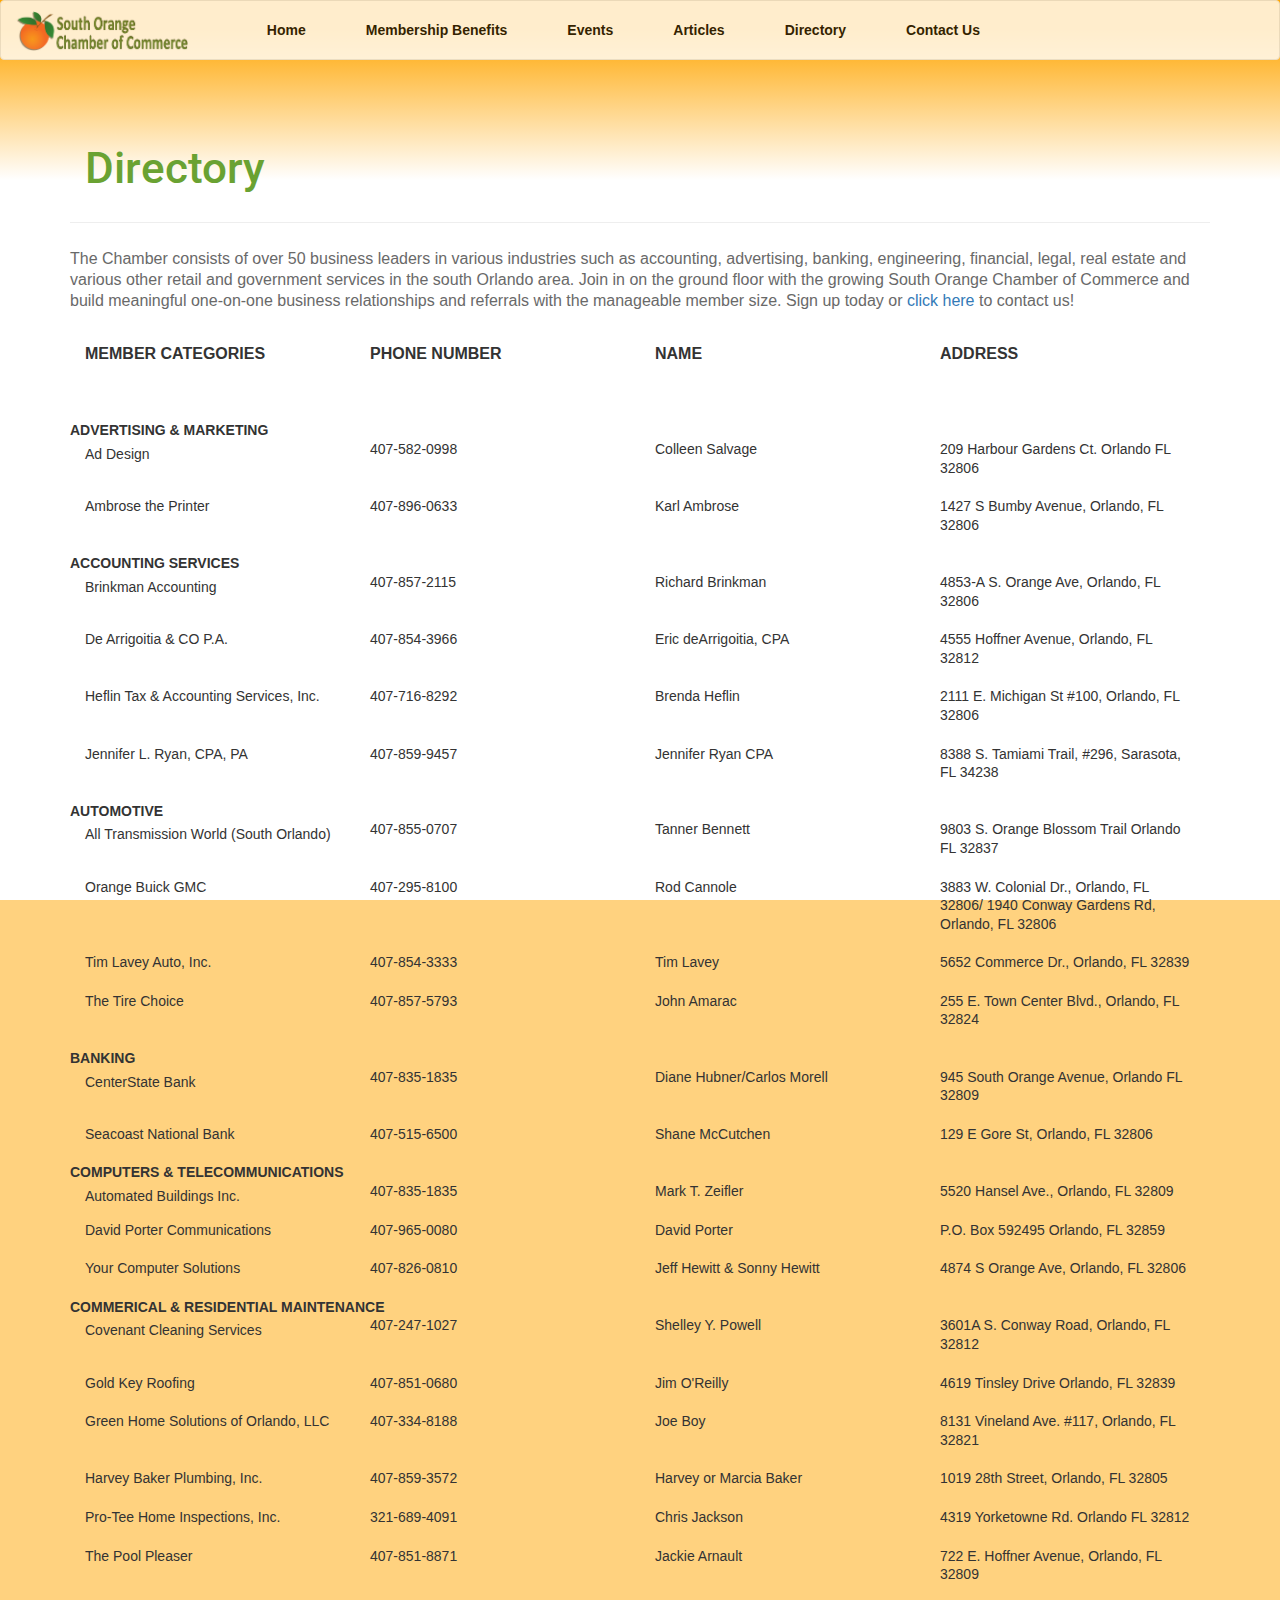
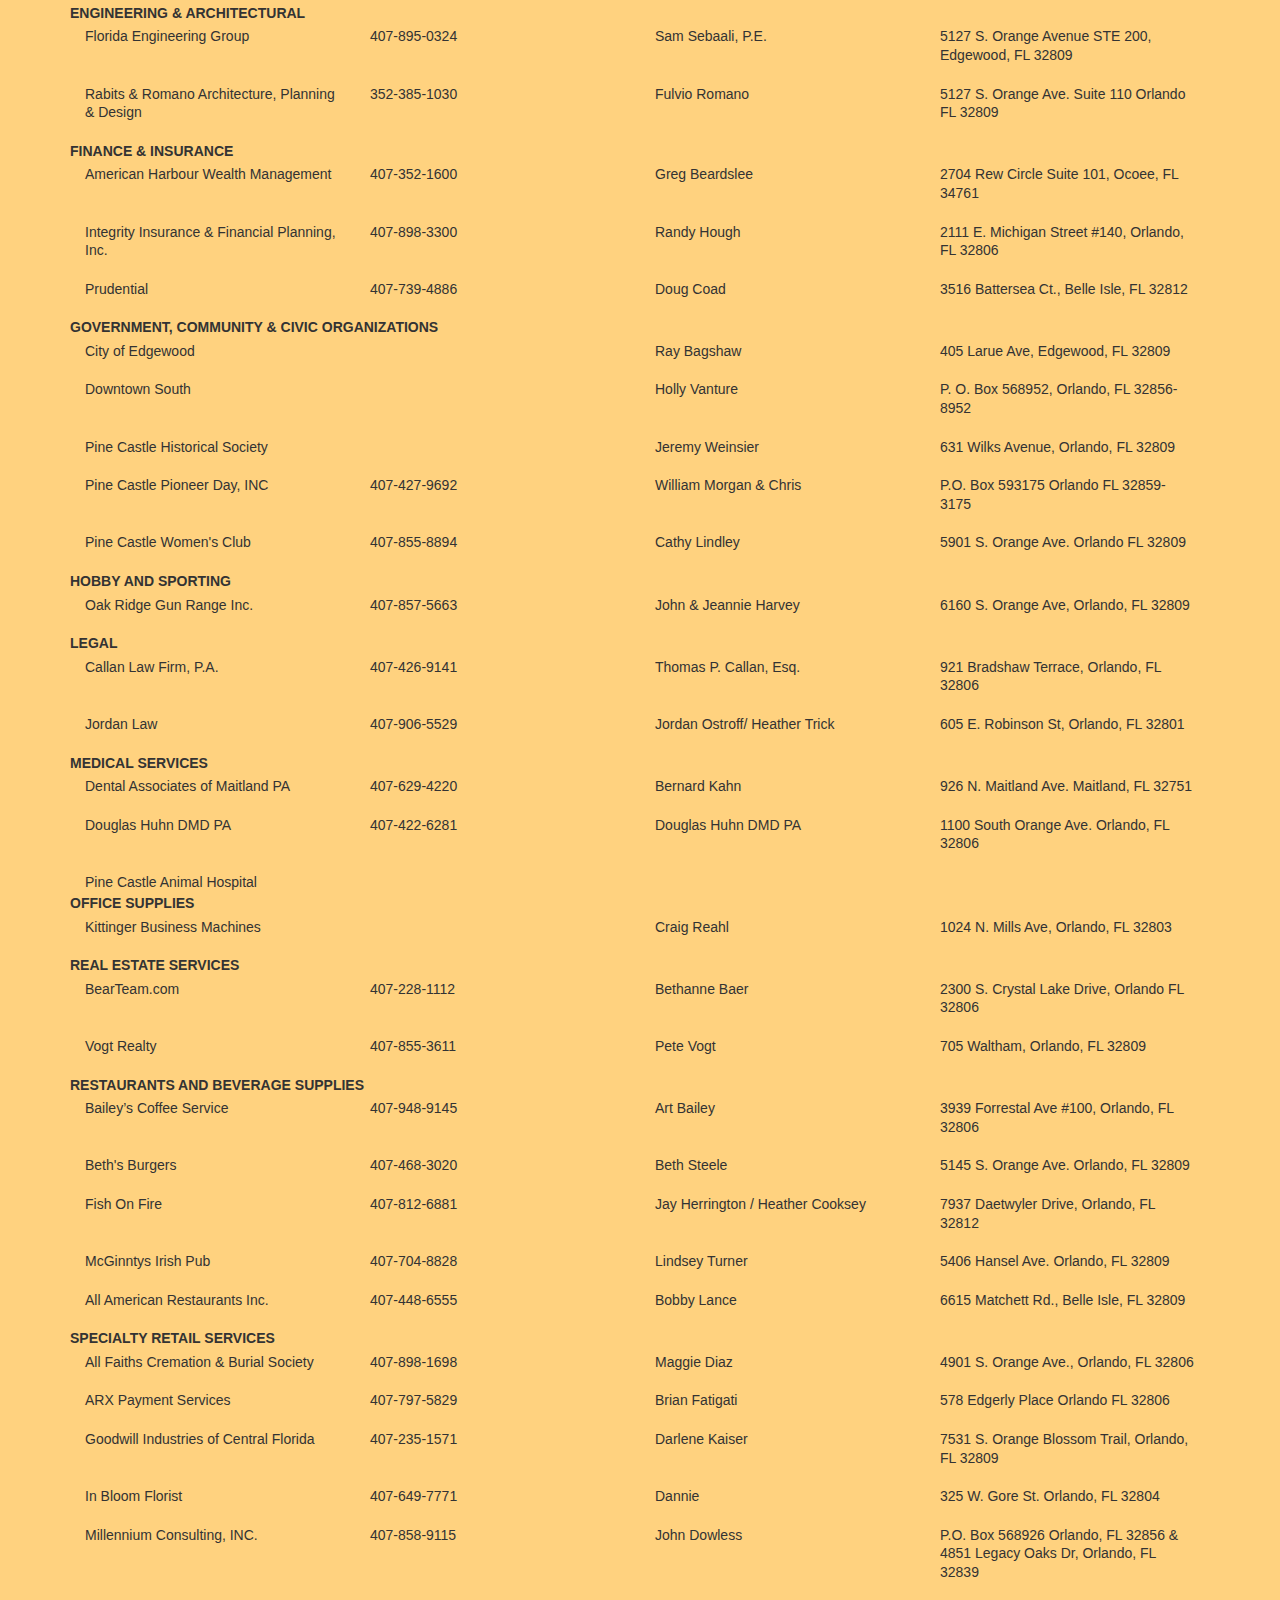
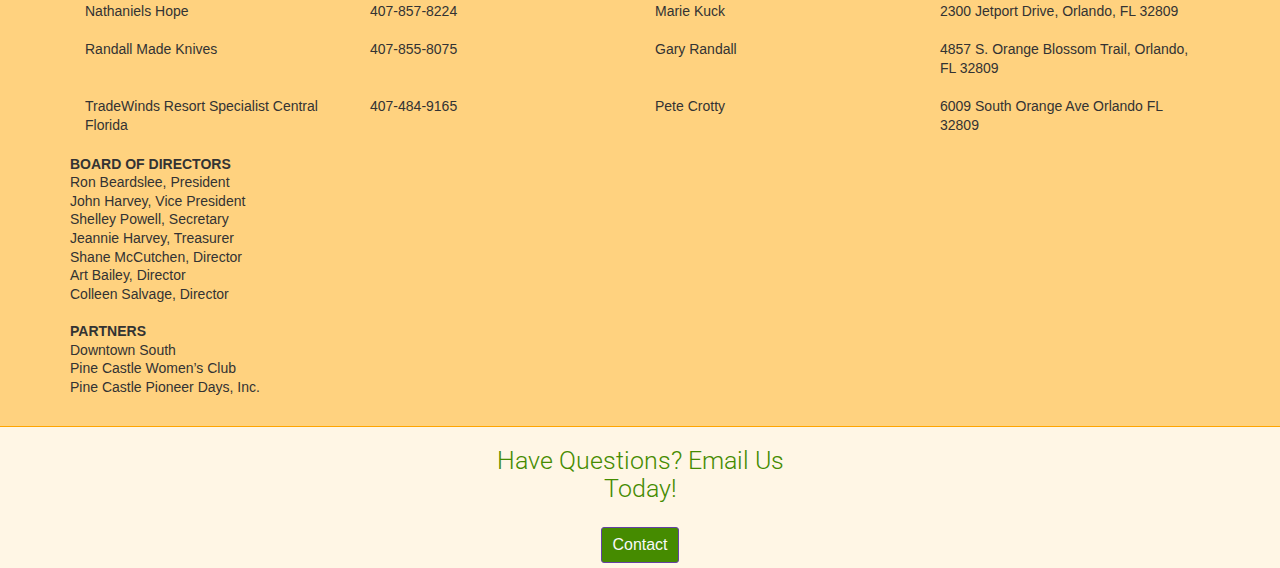
<file: memberDirectory.html>
<!DOCTYPE html>
<html lang="en-us">

<head>
    <meta charset="utf-8">
    <meta name="viewport" content="width=device-width, initial-scale=1.0, maximum-scale=1.0, user-scalable=no">
    <title>South Orange Chamber</title>
    <!-- bootstap html and cc elemets-->
    <link rel="stylesheet" href="https://maxcdn.bootstrapcdn.com/bootstrap/3.3.7/css/bootstrap.min.css" integrity="sha384-BVYiiSIFeK1dGmJRAkycuHAHRg32OmUcww7on3RYdg4Va+PmSTsz/K68vbdEjh4u"
        crossorigin="anonymous">
    <!--links my css page -->
    <link rel="stylesheet" type="text/css" href="assets/css/style.css">
    <!--Allows me to use JQuery -->
    <script src="https://code.jquery.com/jquery-1.11.2.min.js"></script>
    <!-- Allows me to use Bootstrap JS -->
    <script src="https://maxcdn.bootstrapcdn.com/bootstrap/3.3.7/js/bootstrap.min.js" integrity="sha384-Tc5IQib027qvyjSMfHjOMaLkfuWVxZxUPnCJA7l2mCWNIpG9mGCD8wGNIcPD7Txa"
        crossorigin="anonymous"></script>
    <link href="https://fonts.googleapis.com/css?family=Roboto:300,400,500" rel="stylesheet">
    <link rel="shortcut icon" href="assets/images/floo.png">
    <link rel="apple-touch-icon" href="assets/images/favicon-floo.png">
</head>

<body>
    <nav class="navbar navbar-default" id="navStarted">
        <!-- Brand and toggle get grouped for better mobile display -->
        <div class="navbar-header">
            <button type="button" class="navbar-toggle collapsed" data-toggle="collapse" data-target="#navbar-collapse-1">
                <span class="sr-only">Toggle navigation</span>
                <span class="icon-bar"></span>
                <span class="icon-bar"></span>
                <span class="icon-bar"></span>
            </button>
            <a class="navbar-brand" href="index.html">
                <img id='logoID' src="assets/images/logo-2.png">
            </a>
        </div>
        <!-- Collect the nav links, forms, and other content for toggling -->
        <div class="collapse navbar-collapse" id="navbar-collapse-1">
            <ul class="nav navbar-nav navbar-right">
                <li>
                    <a class="navFont" href="home">Home</a>
                </li>
                <li>
                    <a class="navFont" href="membershipBenefits">Membership Benefits</a>
                </li>
                <li>
                    <a class="navFont" href="events">Events</a>
                </li>
                <li>
                    <a class="navFont" href="articles">Articles</a>
                </li>
                <li>
                    <a class="navFont" href="memberDirectory">Directory</a>
                </li>
                <li>
                    <a class="navFont" href="contact">Contact Us</a>
                </li>
            </ul>
        </div>
        <!-- /.navbar-collapse -->
    </nav>
    <div id="container1" class="container">
        <div class="row">
            <div class="col-md-6">
                <br>
                <h1>Directory</h1>
            </div>
        </div>
        <hr>
        <div class="row">
            <p>
                The Chamber consists of over 50 business leaders in various industries such as accounting, advertising,
                banking, engineering,
                financial, legal, real estate and various other retail and government services in the south Orlando
                area.
                Join in on the ground floor with the growing South Orange Chamber of Commerce and build meaningful
                one-on-one
                business relationships and referrals with the manageable member size. Sign up today or
                <a href='contact'>click here</a> to contact us!
                <br>
                <br>
                <div class="row" style='margin-bottom: 20px;'>
                    <div class="col-md-3" style='font-size: 16px;'> <b>MEMBER CATEGORIES</b></div>
                    <div class="col-md-3" style='font-size: 16px;'> <b>PHONE NUMBER</b> </div>
                    <div class="col-md-3" style='font-size: 16px;'> <b>NAME</b></div>
                    <div class="col-md-3" style='font-size: 16px;'> <b>ADDRESS</b></div>
                </div>
                <br>
                <br>

                <b>ADVERTISING & MARKETING</b>
                <br>     
                <div class="col-md-3 text-left" style='margin-top: 5px;'>  Ad Design</div>    
                <div class="col-md-3 text-left"> 407-582-0998</div>
                <div class="col-md-3 text-left"> Colleen Salvage</div>
                <div class="col-md-3 text-left" style='margin-bottom: 20px;'> 209 Harbour Gardens Ct. Orlando FL 32806</div>
               
                <div class="col-md-3 text-left">  Ambrose the Printer</div>    
                <div class="col-md-3 text-left"> 407-896-0633</div>
                <div class="col-md-3 text-left"> Karl Ambrose</div>
                <div class="col-md-3 text-left"  style='margin-bottom: 20px;'> 1427 S Bumby Avenue, Orlando, FL 32806</div>
               
                <b>ACCOUNTING SERVICES</b>
                <br> <div class="col-md-3 text-left" style='margin-top: 5px;'> Brinkman Accounting</div>    
                <div class="col-md-3 text-left"> 407-857-2115</div>
                <div class="col-md-3 text-left"> Richard Brinkman</div>
                <div class="col-md-3 text-left"  style='margin-bottom: 20px;'> 4853-A S. Orange Ave, Orlando, FL 32806</div>
                
                <div class="col-md-3 text-left">    De Arrigoitia & CO P.A.</div>    
                <div class="col-md-3 text-left"> 407-854-3966</div>
                <div class="col-md-3 text-left"> Eric deArrigoitia, CPA</div>
                <div class="col-md-3 text-left"  style='margin-bottom: 20px;'> 4555 Hoffner Avenue, Orlando, FL 32812</div>
              
                <div class="col-md-3 text-left">    Heflin Tax & Accounting Services, Inc.</div>    
                <div class="col-md-3 text-left"> 407-716-8292</div>
                <div class="col-md-3 text-left"> Brenda Heflin</div>
                <div class="col-md-3 text-left"  style='margin-bottom: 20px;'> 2111 E. Michigan St #100, Orlando, FL 32806</div>

                <div class="col-md-3 text-left"> Jennifer L. Ryan, CPA, PA</div>    
                <div class="col-md-3 text-left"> 407-859-9457</div>
                <div class="col-md-3 text-left"> Jennifer Ryan CPA</div>
                <div class="col-md-3 text-left"  style='margin-bottom: 20px;'> 8388 S. Tamiami Trail, #296, Sarasota, FL 34238</div>
                
                <b>AUTOMOTIVE</b>
                <br>
                <div class="col-md-3 text-left" style='margin-top: 5px;'>  All Transmission World (South Orlando)</div>    
                <div class="col-md-3 text-left"> 407-855-0707</div>
                <div class="col-md-3 text-left"> Tanner Bennett</div>
                <div class="col-md-3 text-left" style='margin-bottom: 20px;'> 9803 S. Orange Blossom Trail Orlando FL 32837</div>
               
                <div class="col-md-3 text-left">    Orange Buick GMC</div>    
                <div class="col-md-3 text-left"> 407-295-8100</div>
                <div class="col-md-3 text-left"> Rod Cannole</div>
                <div class="col-md-3 text-left"  style='margin-bottom: 20px;'> 3883 W. Colonial Dr., Orlando, FL 32806/ 1940 Conway Gardens Rd, Orlando, FL 32806</div>
             
                <div class="col-md-3 text-left"> Tim Lavey Auto, Inc.</div>    
                <div class="col-md-3 text-left"> 407-854-3333</div>
                <div class="col-md-3 text-left">Tim Lavey</div>
                <div class="col-md-3 text-left"  style='margin-bottom: 20px;'>5652 Commerce Dr., Orlando, FL 32839</div>
     
                <div class="col-md-3 text-left">  The Tire Choice</div>    
                <div class="col-md-3 text-left"> 407-857-5793</div>
                <div class="col-md-3 text-left">John Amarac </div>
                <div class="col-md-3 text-left"  style='margin-bottom: 20px;'>255 E. Town Center Blvd., Orlando, FL 32824</div>
               
                <br>
                <br>
                <b>BANKING</b>
                <br> 
                <div class="col-md-3 text-left" style='margin-top: 5px;'>CenterState Bank</div>    
                <div class="col-md-3 text-left"> 407-835-1835</div>
                <div class="col-md-3 text-left"> Diane Hubner/Carlos Morell</div>
                <div class="col-md-3 text-left" style='margin-bottom: 20px;'> 945 South Orange Avenue, Orlando FL 32809</div>
                
                <div class="col-md-3 text-left">   Seacoast National Bank</div>    
                <div class="col-md-3 text-left"> 407-515-6500</div>
                <div class="col-md-3 text-left">Shane McCutchen </div>
                <div class="col-md-3 text-left"  style='margin-bottom: 20px;'>129 E Gore St, Orlando, FL 32806</div>
              
                <br>
                <b>COMPUTERS & TELECOMMUNICATIONS</b>
                <br> 
                <div class="col-md-3 text-left" style='margin-top: 5px;'> Automated Buildings Inc.</div>    
                <div class="col-md-3 text-left"> 407-835-1835</div>
                <div class="col-md-3 text-left"> Mark T. Zeifler</div>
                <div class="col-md-3 text-left" style='margin-bottom: 20px;'> 5520 Hansel Ave., Orlando, FL 32809</div>
              
                <div class="col-md-3 text-left">      David Porter Communications</div>    
                <div class="col-md-3 text-left"> 407-965-0080</div>
                <div class="col-md-3 text-left">David Porter </div>
                <div class="col-md-3 text-left"  style='margin-bottom: 20px;'>P.O. Box 592495 Orlando, FL 32859</div>
           
                <div class="col-md-3 text-left">Your Computer Solutions</div>    
                <div class="col-md-3 text-left">407-826-0810</div>
                <div class="col-md-3 text-left">Jeff Hewitt & Sonny Hewitt</div>
                <div class="col-md-3 text-left"  style='margin-bottom: 20px;'>4874 S Orange Ave, Orlando, FL 32806</div>
            
                <br>
                <br>
                <b>COMMERICAL & RESIDENTIAL MAINTENANCE</b>
                <br> 
                <div class="col-md-3 text-left" style='margin-top: 5px;'> Covenant Cleaning Services</div>    
                <div class="col-md-3 text-left">407-247-1027</div>
                <div class="col-md-3 text-left">Shelley Y. Powell</div>
                <div class="col-md-3 text-left" style='margin-bottom: 20px;'>3601A S. Conway Road, Orlando, FL 32812</div>
                
                <div class="col-md-3 text-left">Gold Key Roofing</div>    
                <div class="col-md-3 text-left">407-851-0680</div>
                <div class="col-md-3 text-left">Jim O'Reilly</div>
                <div class="col-md-3 text-left"  style='margin-bottom: 20px;'>4619 Tinsley Drive Orlando, FL 32839</div>
                
                <div class="col-md-3 text-left">   Green Home Solutions of Orlando, LLC</div>    
                <div class="col-md-3 text-left">407-334-8188</div>
                <div class="col-md-3 text-left">Joe Boy </div>
                <div class="col-md-3 text-left"  style='margin-bottom: 20px;'>8131 Vineland Ave. #117, Orlando, FL 32821</div>
             
                
                <div class="col-md-3 text-left">  Harvey Baker Plumbing, Inc.</div>    
                <div class="col-md-3 text-left">407-859-3572</div>
                <div class="col-md-3 text-left">Harvey or Marcia Baker </div>
                <div class="col-md-3 text-left"  style='margin-bottom: 20px;'>1019 28th Street, Orlando, FL 32805</div>
             
               
                <div class="col-md-3 text-left">  Pro-Tee Home Inspections, Inc.</div>    
                <div class="col-md-3 text-left">321-689-4091</div>
                <div class="col-md-3 text-left">Chris Jackson </div>
                <div class="col-md-3 text-left"  style='margin-bottom: 20px;'>4319 Yorketowne Rd. Orlando FL 32812</div>
               
                <div class="col-md-3 text-left">  The Pool Pleaser</div>    
                <div class="col-md-3 text-left">407-851-8871</div>
                <div class="col-md-3 text-left">Jackie Arnault</div>
                <div class="col-md-3 text-left"  style='margin-bottom: 20px;'>722 E. Hoffner Avenue, Orlando, FL 32809</div>
             
                <b>ENGINEERING & ARCHITECTURAL</b>
                <br> 
                <div class="col-md-3 text-left" style='margin-top: 5px;'>  Florida Engineering Group</div>    
                <div class="col-md-3 text-left" style='margin-top: 5px;'>407-895-0324</div>
                <div class="col-md-3 text-left" style='margin-top: 5px;'>Sam Sebaali, P.E.</div>
                <div class="col-md-3 text-left" style='margin-bottom: 20px; margin-top: 5px;'>5127 S. Orange Avenue STE 200, Edgewood, FL 32809</div>
              
                <div class="col-md-3 text-left"> Rabits & Romano Architecture, Planning & Design</div>    
                <div class="col-md-3 text-left">352-385-1030</div>
                <div class="col-md-3 text-left">Fulvio Romano</div>
                <div class="col-md-3 text-left"  style='margin-bottom: 20px;'>5127 S. Orange Ave. Suite 110 Orlando FL 32809</div>
               
                <br>
                <b>FINANCE & INSURANCE</b>
                <br> 
                <div class="col-md-3 text-left" style='margin-top: 5px;'> American Harbour Wealth Management</div>    
                <div class="col-md-3 text-left" style='margin-top: 5px;'>407-352-1600</div>
                <div class="col-md-3 text-left" style='margin-top: 5px;'>Greg Beardslee</div>
                <div class="col-md-3 text-left" style='margin-bottom: 20px; margin-top: 5px;'>2704 Rew Circle Suite 101, Ocoee, FL 34761</div>
               
                <div class="col-md-3 text-left">   Integrity Insurance & Financial Planning, Inc.</div>    
                <div class="col-md-3 text-left">407-898-3300</div>
                <div class="col-md-3 text-left">Randy Hough</div>
                <div class="col-md-3 text-left"  style='margin-bottom: 20px;'>2111 E. Michigan Street #140, Orlando, FL 32806</div>
              
                <div class="col-md-3 text-left">  Prudential</div>    
                <div class="col-md-3 text-left">407-739-4886</div>
                <div class="col-md-3 text-left">Doug Coad</div>
                <div class="col-md-3 text-left"  style='margin-bottom: 20px;'>3516 Battersea Ct., Belle Isle, FL 32812</div>
                
               
                <br>
                <b>GOVERNMENT, COMMUNITY & CIVIC ORGANIZATIONS</b>
                <br> 
                <div class="col-md-3 text-left" style='margin-top: 5px;'>  City of Edgewood</div>    
                <div class="col-md-3 text-left" style='margin-top: 5px;'></div>
                <div class="col-md-3 text-left" style='margin-top: 5px;'>Ray Bagshaw</div>
                <div class="col-md-3 text-left" style='margin-bottom: 20px; margin-top: 5px;'>405 Larue Ave, Edgewood, FL 32809</div>
               
                <div class="col-md-3 text-left">   Downtown South</div>    
                <div class="col-md-3 text-left"></div>
                <div class="col-md-3 text-left">Holly Vanture</div>
                <div class="col-md-3 text-left"  style='margin-bottom: 20px;'>P. O. Box 568952, Orlando, FL 32856-8952</div>
               
                <div class="col-md-3 text-left">   Pine Castle Historical Society</div>    
                <div class="col-md-3 text-left"></div>
                <div class="col-md-3 text-left">Jeremy Weinsier</div>
                <div class="col-md-3 text-left"  style='margin-bottom: 20px;'>631 Wilks Avenue, Orlando, FL 32809</div>
              
                <div class="col-md-3 text-left">  Pine Castle Pioneer Day, INC</div>    
                <div class="col-md-3 text-left">407-427-9692</div>
                <div class="col-md-3 text-left">William Morgan & Chris</div>
                <div class="col-md-3 text-left"  style='margin-bottom: 20px;'>P.O. Box 593175 Orlando FL 32859-3175</div>
              
                <div class="col-md-3 text-left"> Pine Castle Women's Club</div>    
                <div class="col-md-3 text-left">407-855-8894</div>
                <div class="col-md-3 text-left">Cathy Lindley</div>
                <div class="col-md-3 text-left"  style='margin-bottom: 20px;'>5901 S. Orange Ave. Orlando FL 32809</div>
               
                
                <b> HOBBY AND SPORTING</b>
                <br> 
                <div class="col-md-3 text-left" style='margin-top: 5px;'>     Oak Ridge Gun Range Inc.</div>    
                <div class="col-md-3 text-left" style='margin-top: 5px;'>407-857-5663</div>
                <div class="col-md-3 text-left" style='margin-top: 5px;'>John & Jeannie Harvey</div>
                <div class="col-md-3 text-left" style='margin-bottom: 20px; margin-top: 5px;'>6160 S. Orange Ave, Orlando, FL 32809</div>
             
                <br>
                <br>
                <b>LEGAL</b>
                <br> <div class="col-md-3 text-left" style='margin-top: 5px;'>         Callan Law Firm, P.A.</div>    
                <div class="col-md-3 text-left" style='margin-top: 5px;'>407-426-9141</div>
                <div class="col-md-3 text-left" style='margin-top: 5px;'>Thomas P. Callan, Esq.</div>
                <div class="col-md-3 text-left" style='margin-bottom: 20px; margin-top: 5px;'>921 Bradshaw Terrace, Orlando, FL 32806</div>
        
                <br> 
                <div class="col-md-3 text-left">   Jordan Law</div>    
                <div class="col-md-3 text-left">407-906-5529</div>
                <div class="col-md-3 text-left">Jordan Ostroff/ Heather Trick</div>
                <div class="col-md-3 text-left"  style='margin-bottom: 20px;'>605 E. Robinson St, Orlando, FL 32801</div>
              
                <br>
                <br>
                <b>MEDICAL SERVICES</b>
                <br> 
                <div class="col-md-3 text-left" style='margin-top: 5px;'>  Dental Associates of Maitland PA</div>    
                <div class="col-md-3 text-left" style='margin-top: 5px;'>407-629-4220</div>
                <div class="col-md-3 text-left" style='margin-top: 5px;'>Bernard Kahn</div>
                <div class="col-md-3 text-left" style='margin-bottom: 20px; margin-top: 5px;'>926 N. Maitland Ave. Maitland, FL 32751</div>
              
                
                 <div class="col-md-3 text-left">  Douglas Huhn DMD PA</div>    
                <div class="col-md-3 text-left">407-422-6281</div>
                <div class="col-md-3 text-left">Douglas Huhn DMD PA</div>
                <div class="col-md-3 text-left"  style='margin-bottom: 20px;'>1100 South Orange Ave. Orlando, FL 32806</div>
              
                <div class="col-md-3 text-left">Pine Castle Animal Hospital</div>    
                <div class="col-md-3 text-left"></div>
                <div class="col-md-3 text-left"></div>
                <div class="col-md-3 text-left"  style='margin-bottom: 20px;'></div>
               
                <b>OFFICE SUPPLIES</b>
                <br> 
                <div class="col-md-3 text-left" style='margin-top: 5px;'>   Kittinger Business Machines</div>    
                <div class="col-md-3 text-left" style='margin-top: 5px;'></div>
                <div class="col-md-3 text-left" style='margin-top: 5px;'>Craig Reahl</div>
                <div class="col-md-3 text-left" style='margin-bottom: 20px; margin-top: 5px;'>1024 N. Mills Ave, Orlando, FL 32803</div>
             
               
                <b>REAL ESTATE SERVICES</b>
                <br> 
                <div class="col-md-3 text-left" style='margin-top: 5px;'>  BearTeam.com</div>    
                <div class="col-md-3 text-left" style='margin-top: 5px;'>407-228-1112</div>
                <div class="col-md-3 text-left" style='margin-top: 5px;'>Bethanne Baer</div>
                <div class="col-md-3 text-left" style='margin-bottom: 20px; margin-top: 5px;'>2300 S. Crystal Lake Drive, Orlando FL 32806</div>
              
                <div class="col-md-3 text-left">Vogt Realty</div>    
                <div class="col-md-3 text-left">407-855-3611</div>
                <div class="col-md-3 text-left">Pete Vogt</div>
                <div class="col-md-3 text-left"  style='margin-bottom: 20px;'>705 Waltham, Orlando, FL 32809</div>
                 
                <br>
                <br>
                <b>RESTAURANTS AND BEVERAGE SUPPLIES</b>
                <br> 
                <div class="col-md-3 text-left" style='margin-top: 5px;'> Bailey’s Coffee Service</div>    
                <div class="col-md-3 text-left" style='margin-top: 5px;'>407-948-9145</div>
                <div class="col-md-3 text-left" style='margin-top: 5px;'>Art Bailey</div>
                <div class="col-md-3 text-left" style='margin-bottom: 20px; margin-top: 5px;'>3939 Forrestal Ave #100, Orlando, FL 32806</div>
               
                <div class="col-md-3 text-left"> Beth's Burgers</div>    
                <div class="col-md-3 text-left">407-468-3020</div>
                <div class="col-md-3 text-left">Beth Steele</div>
                <div class="col-md-3 text-left"  style='margin-bottom: 20px;'>5145 S. Orange Ave. Orlando, FL 32809</div>
               
                <div class="col-md-3 text-left"> Fish On Fire</div>    
                <div class="col-md-3 text-left">407-812-6881</div>
                <div class="col-md-3 text-left">Jay Herrington / Heather Cooksey</div>
                <div class="col-md-3 text-left"  style='margin-bottom: 20px;'>7937 Daetwyler Drive, Orlando, FL 32812</div>
               
                <div class="col-md-3 text-left">  McGinntys Irish Pub</div>    
                <div class="col-md-3 text-left">407-704-8828</div>
                <div class="col-md-3 text-left">Lindsey Turner</div>
                <div class="col-md-3 text-left"  style='margin-bottom: 20px;'>5406 Hansel Ave. Orlando, FL 32809</div>
              
                <div class="col-md-3 text-left"> All American Restaurants Inc.</div>    
                <div class="col-md-3 text-left">407-448-6555</div>
                <div class="col-md-3 text-left">Bobby Lance</div>
                <div class="col-md-3 text-left"  style='margin-bottom: 20px;'>6615 Matchett Rd., Belle Isle, FL 32809</div>
               
                <br>
                <br>
                <b>SPECIALTY RETAIL SERVICES</b>
                <br> 
                <div class="col-md-3 text-left" style='margin-top: 5px;'> All Faiths Cremation & Burial Society</div>    
                <div class="col-md-3 text-left" style='margin-top: 5px;'>407-898-1698</div>
                <div class="col-md-3 text-left" style='margin-top: 5px;'>Maggie Diaz</div>
                <div class="col-md-3 text-left" style='margin-bottom: 20px; margin-top: 5px;'>4901 S. Orange Ave., Orlando, FL 32806</div>
                
                <div class="col-md-3 text-left">   ARX Payment Services</div>    
                <div class="col-md-3 text-left">407-797-5829</div>
                <div class="col-md-3 text-left">Brian Fatigati</div>
                <div class="col-md-3 text-left"  style='margin-bottom: 20px;'>578 Edgerly Place Orlando FL 32806</div>
                
                
                
                <div class="col-md-3 text-left">    Goodwill Industries of Central Florida</div>    
                <div class="col-md-3 text-left">407-235-1571</div>
                <div class="col-md-3 text-left">Darlene Kaiser</div>
                <div class="col-md-3 text-left"  style='margin-bottom: 20px;'>7531 S. Orange Blossom Trail, Orlando, FL 32809</div>
             
                <div class="col-md-3 text-left">   In Bloom Florist</div>    
                <div class="col-md-3 text-left">407-649-7771</div>
                <div class="col-md-3 text-left">Dannie</div>
                <div class="col-md-3 text-left"  style='margin-bottom: 20px;'>325 W. Gore St. Orlando, FL 32804</div>
              
                <div class="col-md-3 text-left"> Millennium Consulting, INC.</div>    
                <div class="col-md-3 text-left">407-858-9115</div>
                <div class="col-md-3 text-left">John Dowless</div>
                <div class="col-md-3 text-left"  style='margin-bottom: 20px;'>P.O. Box 568926 Orlando, FL 32856 & 4851 Legacy Oaks Dr, Orlando, FL 32839</div>
                
                
                <div class="col-md-3 text-left"> Nathaniels Hope</div>    
                <div class="col-md-3 text-left">407-857-8224</div>
                <div class="col-md-3 text-left">Marie Kuck</div>
                <div class="col-md-3 text-left"  style='margin-bottom: 20px;'>2300 Jetport Drive, Orlando, FL 32809</div>
               
                <div class="col-md-3 text-left"> Randall Made Knives</div>    
                <div class="col-md-3 text-left">407-855-8075</div>
                <div class="col-md-3 text-left">Gary Randall</div>
                <div class="col-md-3 text-left"  style='margin-bottom: 20px;'>4857 S. Orange Blossom Trail, Orlando, FL 32809</div>
                
                
                <div class="col-md-3 text-left"> TradeWinds Resort Specialist Central Florida</div>    
                <div class="col-md-3 text-left">407-484-9165</div>
                <div class="col-md-3 text-left">Pete Crotty</div>
                <div class="col-md-3 text-left"  style='margin-bottom: 20px;'>
                        6009 South Orange Ave Orlando FL 32809
                        </div>
               
                <br>
                <br>
                <b>BOARD OF DIRECTORS</b>
                <br> Ron Beardslee, President
                <br> John Harvey, Vice President
                <br> Shelley Powell, Secretary
                <br> Jeannie Harvey, Treasurer
                <br> Shane McCutchen, Director
                <br> Art Bailey, Director
                <br> Colleen Salvage, Director
                <br>
                <br>
                <b>PARTNERS </b>
                <br> Downtown South
                <br> Pine Castle Women’s Club
                <br> Pine Castle Pioneer Days, Inc.
                <br>

            </p>
        </div>
    </div>
    <button onclick="topFunction()" id="myBtn" title="Go to top">Top</button>
    <!-- Footer -->
    <div id="footer">
        <div class="container">
            <div class="row" id="bone">
                <div class="col-md-4"></div>
                <div class="col-md-4" id="landingFoot">
                    <h3>Have Questions? Email Us Today!</h3>
                    <a href="contact.html">
                        <button class="btn btn-lg btn-outline-light mt-3 call-button-1" data-toggle="modal" data-target="#myModal"
                            id="submitButton">Contact</button>
                    </a>
                </div>
                <div class="col-md-4"></div>
            </div>
        </div>
    </div>
</body>
<script type="text/javascript">
    window.onscroll = function () { scrollFunction() };

    function scrollFunction() {
        if (document.body.scrollTop > 20 || document.documentElement.scrollTop > 20) {
            document.getElementById("myBtn").style.display = "block";
        } else {
            document.getElementById("myBtn").style.display = "none";
        }
    }

    // When the user clicks on the button, scroll to the top of the document
    function topFunction() {
        document.body.scrollTop = 0; // For Chrome, Safari and Opera 
        document.documentElement.scrollTop = 0; // For IE and Firefox
    }
</script>

</html>
</file>
<file: assets/css/style.css>
body {
	margin: 0;
	padding: 0;
	border: 0;
	line-height: 1.328571;
	/*background-image: url('../images/background5.png');*/
  background-image: linear-gradient(180deg, #FFA500 3%,  #FFFFFF 20%, #FFFFFF 100%, #DFDFDF 100%, #EEEEEE 50%, #ffd27f 3%);
  /*background-image: radial-gradient( #FFFFFF 10%, #FFA500 90% );*/
  background-color: #ffd27f;
	background-size: 100% 100%;
	background-repeat: no-repeat;
    background-attachment: fixed;
    background-position: center;
}

#bStreamer{
    margin: 0;
  padding: 0;
  border: 0;
  line-height: 1.328571;
  /*background-image: url('../images/background5.png');*/
  background-image: url("../images/streamerBackground.jpg");
  /*background-image: radial-gradient( #FFFFFF 10%, #93BFDB 90% );*/
  background-color: #ffd27f;
  background-size: 100% 100%;
  background-repeat: no-repeat;
    background-attachment: fixed;
    background-position: center;
}

p, h3 {
	font-family: 'Raleway', sans-serif;
  color: ;
}

h2{
  font-family: 'Roboto', sans-serif;
  color: #458B00;
}

h3 {
  font-family: 'Roboto', sans-serif;
  color: #458B00;
  font-size: 25px;
  font-weight: 300;
}

p{
  color: #696969;
  font-size: 16px;
}

.navbar-default .navbar-collapse, .navbar-default .navbar-form {
	margin: 4px;
}

.navbar-default {
  background-color: #fff;
  border-color: #e7e7e7;
}

#navCost{
  position: fixed;
  top: 0;
  width: 100%;
  opacity: 0.8;
  z-index: 1030;
}
#navStarted{
  position: fixed;
  top: 0;
  width: 100%;
  opacity: 0.8;
  z-index: 1030;
  padding-right: 250px;
}
#navBrands{
  position: fixed;
  top: 0;
  width: 100%;
  opacity: 0.8;
  z-index: 1030;
}
#navIndex{
  position: fixed;
  top: 0;
  width: 100%;
  opacity: 0.8;
  z-index: 1030;
}
#navHowItWorks{
  position: fixed;
  top: 0;
  width: 100%;
  opacity: 0.8;
  z-index: 1030;
}
#navBenefits{
  position: fixed;
  top: 0;
  width: 100%;
  opacity: 0.8;
  z-index: 1030;
}
.navFont{
  font-weight: 500;
  color: black !important;
  font-weight: bold;
  margin-right: 30px;
}
.navFont:hover {
  background-color: #6aa232 !important;
  color: white !important;
}
#container1 {
  margin-top: 100px;
  margin-bottom: 20px;
  padding-top: 5px;
  /*background-image: linear-gradient(180deg, #93BFDB 3%,  #FFFFFF 20%, #FFFFFF 100%, #DFDFDF 100%, #EEEEEE 50%, #3881DD 3%);*/
  /*background-color: rgba(231,235,237,.4);*/
}
#container2 {
	margin-top: 100px;
}
#containerS{
  position: relative;
  height: 100%;
  width: 100%;
  background-image: rgb(256,256,256);
  margin-top: 80px;
  padding-top: 80px;
  padding-bottom: 100px;
  padding-right: 20px;
  padding-left: 20px;
}
#containerS:after{
  position: absolute;
  width: 100%;
  height: 100%;
  content: '';
  background-image: linear-gradient(180deg, #ffd27f 3%,  #FFFFFF 20%, #FFFFFF 100%, #DFDFDF 100%, #EEEEEE 50%, #FFA500 3%);
  top: 0;
  right: 0;
  bottom: 0;
  left: 0;
  transform-origin: bottom right;
  transform: skewY(-3deg);
  z-index: -1;
}
#containerS2{
  position: relative;
  height: 100%;
  width: 100%;
  background-image: rgb(256,256,256);
  margin-top: -100px;
  padding-top: 60px;
  padding-right: 20px;
  padding-left: 20px;
}
#containerS2:after{
  position: absolute;
  width: 100%;
  height: 100%;
  content: '';
  background-image: linear-gradient(180deg, #93BFDB 3%,  #FFFFFF 20%, #FFFFFF 100%, #DFDFDF 100%, #EEEEEE 50%, #FFA500 3%);
  top: 0;
  right: 0;
  bottom: 0;
  left: 0;
  transform-origin: bottom left;
  transform: skewY(-357deg);
  z-index: -1;
}
.call {
  margin: 15px auto;
}
#emailWidth{
  width: 75%;
}

.missionStatement {
  font-size: 25px;
}

.boxShadowClass {
  box-shadow: 0 4px 8px 0 rgba(0, 0, 0, 0.2), 0 6px 20px 0 rgba(0, 0, 0, 0.19);
}

.missionStatementTitle {
  margin-top: 10px;
}

#leftFoot{
  border-right: 1px solid #003D87;
}
.signUpButton {
  margin-left: 38%;
  border-color: #6441a4;
  background-color: #6441a4;
  color: white;
  font-size: 16px;
}
.signUpButton:hover {
  background-color: #4d98d3;
  color: white;
}
#logoID {
	height: 50px;
	padding-bottom: 10px;
  margin-top: -5px;
}

.filler1 {
	margin-left: 25px;
}

#setBotMargin {
	margin-bottom: 290px;
  padding-bottom: 15px;
}

.filler1, .filler2 {
	width: 628px;
    height: 352px;
}

.filler2 {
	margin-left: -40px;
  margin-top: 25px;
    width: 634px;
}

.filler3 {
  margin-left: 0px;
  margin-top: 25px;
    width: 634px;
    height: 425px;
}

h1 {
	font-family: 'Roboto', sans-serif;
	font-size: 44px;
  color: #6aa232;
}

.header1{
  color: #003D87;
  font-family: 'Roboto', sans-serif;
}
.header2 {
	text-align: center;
}

.bold, .bold2 {
	font-family: 'Roboto', sans-serif;
  color: #0085b6;
}

.bold2 {
	margin-left: 113px;
}


hr{
    /*display: block;
    height: 1px;
    border: 0;
    border-top: 1px solid #FFFFFF;
    margin: 1em 0;
    padding: 0;*/
}
#blueHR{
  display: block;
    height: 1px;
    border: 0;
    border-top: 1px solid #003D87;
    margin: 1em 0;
    padding: 0;
}
#submitButton{
  /*color: #6441a4;*/
  border-color: #6441a4;
  background-color: #458B00;
  font-size: 16px;
}
#submitButton:hover {
  background-color: #4d98d3;
  color: white;
}
#scheduleButton{
  /*color: #6441a4;*/
  border-color: #6441a4;
  background-color: #6441a4;
  font-size: 16px;
}
#scheduleButton:hover {
  background-color: #4d98d3;
  color: white;
}
.createCampaign {
	margin-top: 10px;
	padding-left: 35px;
	padding-right: 185px;
	line-height: 1.6;
}

.createCampaignRight {
	margin-top: 10px;
	margin-left: 113px;
	line-height: 1.6;
	padding-left: 35px;
	padding-right: 65px;

}

#rightSideContainer {
	margin-top: 6px;
}

/*Footer*/

.copyright{
  background-color: #444444;
  color: white;
	position:absolute;
   bottom:0;
	 height: 50px;
   width:100%;
}
.copyrighttext{
  color: white;
  padding-top: 15px;
}
html {
  position: relative;
  min-height: 100%;
}
#footer {
  width: 100%;
  padding-bottom: 5px;
  border-top: 1px solid #FFA500;
  /* Set the fixed height of the footer here */
  /*height: 318px;*/
  background-color: #fff6e5;
  /*background: */
  /* color overlay*/
    /*linear-gradient(
      rgba(255, 255, 255, 0.45),
      rgba(0, 0, 0, 0.45)
    )*/
    /* image to overlay */
    /*url(http://images.cdn.fotopedia.com/_avPIZmqM3w-7z161LH_268-hd.jpg);*/
   /* position: absolute;
    bottom: 0;
    left: 0;*/
}

#landingFoot{
  text-align: center;

}
/* Custom footer CSS */

.footertext {
  color: #202020;
}

/*White we use : #E0E0E0
Black we use : #202020*/
.form-control {
	position: relative;
	margin: 0 auto;
	width: 40%;
    background: #fff;
}

button {
	margin-top: 15px;
}

button:hover {
	background-color: #0085B6;
}

.btn-group-lg>.btn, .btn-lg {
    padding: .5rem 1rem;
    font-size: 1.25rem;
    line-height: 1.5;
    border-radius: .3rem;
}

.btn-outline-light {
    color: #f8f9fa;
    background-color: transparent;
    background-image: none;
    border-color: #f8f9fa;
}

#myBtn {
    display: none; /* Hidden by default */
    position: fixed; /* Fixed/sticky position */
    bottom: 20px; /* Place the button at the bottom of the page */
    right: 30px; /* Place the button 30px from the right */
    z-index: 99; /* Make sure it does not overlap */
    border: none; /* Remove borders */
    outline: none; /* Remove outline */
    background-color: #555 /* Set a background color */
    color: white; /* Text color */
    cursor: pointer; /* Add a mouse pointer on hover */
    padding: 15px; /* Some padding */
    border-radius: 10px; /* Rounded corners */
}

#myBtn:hover {
    background-color: #555; /* Add a dark-grey background on hover */
    color: #fff;
}


/*cost page specific css */
hr{
  width: 100%;
  color: grey;
  height: 5px;
}
.costHead1{
  font-family: 'Roboto', sans-serif;
  color: #0085b6;
}
#costSchedule{
  text-align: center;
}
.costText{
  width: 90%;
  color: #696969;
}



/*get started page specific css */
.startedHeader{
  text-align: center;
}
.segmentHeader{
  text-align: center;
  font-family: 'Roboto', sans-serif;
  color: #0085b6;
}
.segmentSubHead{
  font-family: 'Roboto', sans-serif;
  color: #0085b6;
}
.startedText{
  width: 90%;
  color: #696969;
}

/* index */
.indexText{
  width: 90%;
  color: #696969;
}

/* Benefits */

#benefitsSignup{
  text-align: left;
  padding-left: 0em;
  padding-top: 2em;
  width: 75%;
  float: right;
}
#bsun{
  float: left;
  width: 24%;
  margin-top: 20px;
}
#rci1{
  clear: both;
}
#possibilities{
  margin-left: 30%;
}
#topRow{
  height: auto;
}
.givePadding{
  padding-top: 30px;
}

#eventsImages {
	//height: 500px;
}

#righty{
  padding-right: 0;
  background-image: url("../images/central-florida.jpg");
  background-size: 100% 100%;
  background-repeat: no-repeat;
  width: 100%;
  height: 450px;
  margin-top: 100px;
  margin-bottom: 20px;
  border-radius: 25px;
  background-position: center;
}
#righty:hover {
  /* background-image: url("../images/main-picture-hover.png"); */
  background-size: 100% 100%;
  background-repeat: no-repeat;
  background-position: center;
}
#setMarginTop{
  /* margin-top: 60px; */
}
/*landing page*/
.leftBrand{
  width: 100%;
  height: 750px;
  padding-top: 250px;
  text-align: center;
  /*border-left: 1px solid #003D87;*/
  /*background-color: rgba(0, 61, 135, .2);*/

}/*
.leftBrand:hover {
  background-color: rgb(0, 61, 135);
}*/
.leftBrand .textBox h1{
  font-size: 70px;
}
.leftBrand #hideLeft{
  display: none;
  color: #dce2ed;
}
.leftBrand p{
  color: #dce2ed;
}
.leftBrand h1{
  color: #4a366d;
}
.leftBrand:hover #hideLeft{
  display: block;
}
.leftBrand:hover h4{
  display: none;
}
.leftBrand:hover h1{
  color: white;
}

.rightStreamer{
  width: 100%;
  height: 750px;
  padding-top: 250px;
  text-align: center;
  /*background-color: rgba(41, 41, 61, .2);*/
  /*border-right: 1px solid #6441a4;*/
}
.rightStreamer h1{
  font-size: 70px;
}/*
.rightStreamer:hover {
  background-color: rgba(100, 65, 164, .8 );
}*/
.rightStreamer:hover .textBox{

}
.rightStreamer #hideRight{
  display: none;
  color: #dce2ed;
}
.rightStreamer p{
  color: #dce2ed;
}
.rightStreamer:hover #hideRight{
  display: block;
}
.rightStreamer:hover h4{
  display: none;
}
.rightStreamer:hover h1{
  color: white;
}
.textBox{
  margin-left: 45px;
  margin-bottom: 45px;
  width: 50%;
  position: absolute;
  bottom: 0;
  left: 0;

  font-family: 'Titan One', cursive;
  font-weight: bold;
}
.textBox h1{
  font-family: 'Titan One', cursive;
  font-weight: bold;
}
.textBox p{
  font-family: 'Titan One', cursive;
  font-size: 20px;
}
#landingHR{
  width:100%;
    top:-35px;
    left:-35px;
     transform:rotate(355deg);
     -o-transform:rotate(355deg);
     -moz-transform:rotate(355deg);
     -webkit-transform:rotate(355deg);
     border-top: 1px solid #003D87;
}

#allthework{
  text-align: center;
}
.workSub{
  text-align: center;
}


.wave{
  text-align: center;
  background-color: rgb(239, 246, 255);
  height: 125px;
  padding-top: 5px;
  padding-left: 1em;
  padding-right: 1em;
  position: relative;
}

#bCall2Action{
  height: 250px;
  border: 1px solid #003D87;
  margin-top: 15px;
}
.video{
  width: 100%;
  height: 400px;
}

.indexRow{
  /*width: 100%;
  margin-right: 0 !important;*/
}
.row{
  width: 100%;
  margin-right: 0 !important;
  margin-left: 0 !important;
}

@media only screen and (min-width: 1750px) {

}
</file>
